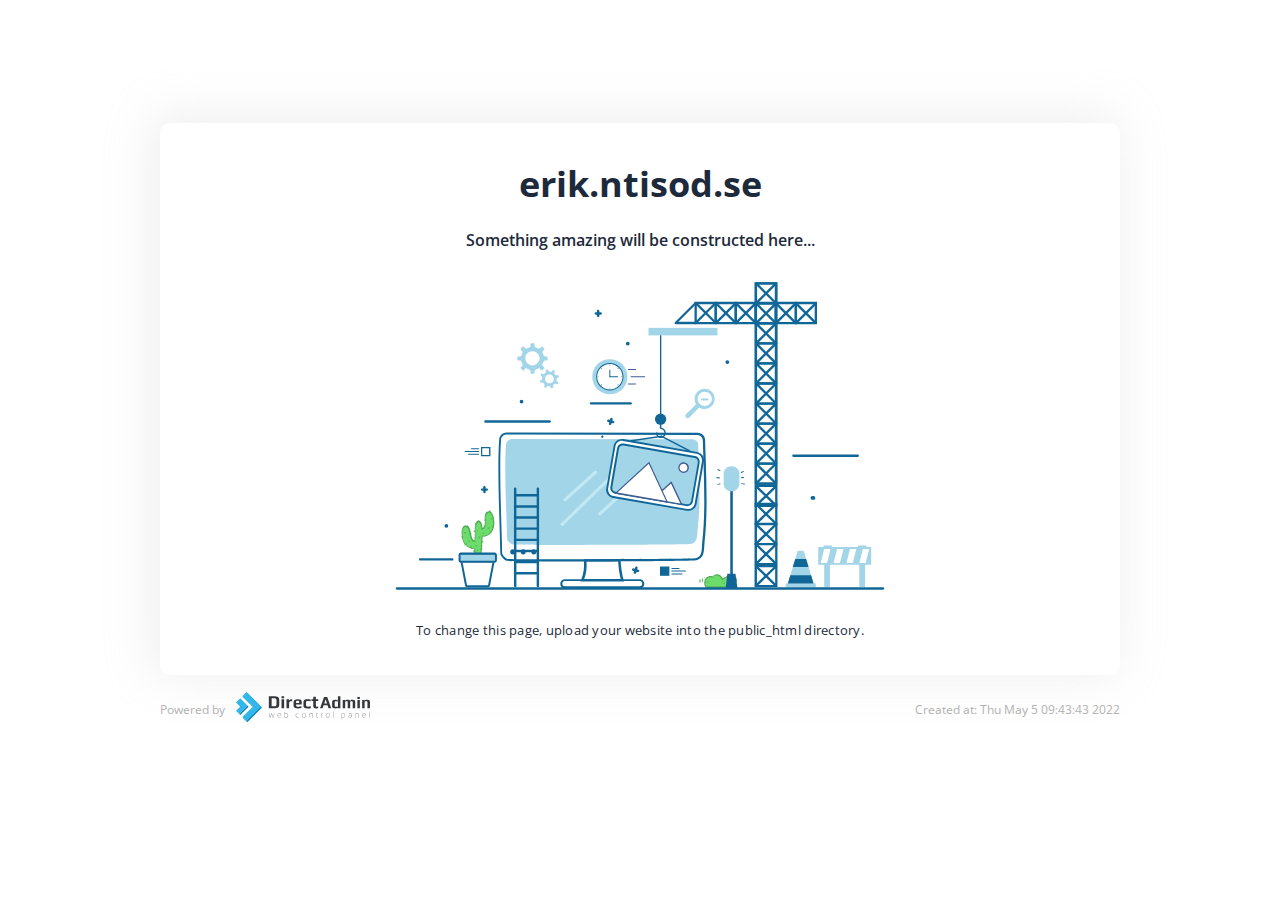
<file: templates/index.html>
<!doctype html>
<html class="no-js" lang="">

<head>
    <meta charset="utf-8">
    <meta http-equiv="x-ua-compatible" content="ie=edge">
    <title>erik.ntisod.se</title>
    <meta name="description" content="">
    <meta name="viewport" content="width=device-width, initial-scale=1">

    <link href="https://fonts.googleapis.com/css2?family=Open+Sans:wght@400;600;700&display=swap" rel="stylesheet">
    
    <link rel="shortcut icon" href="[data-uri]" />

    <style>
        * {
            box-sizing: border-box;
            margin: 0;
        }
        html {
            font-size: 10px;
            font-family: 'Open Sans', sans-serif;
            color: #1d2a3b;
        }
        .container {
            max-width: 960px;
            margin: 0 auto;
        }
        .container.card {
            margin-top: 12.3rem;
            background-color: #ffffff;
            border-radius: 10px;
            box-shadow: -5px -4px 47px 3px rgba(198, 198, 198, 0.3);
            text-align: center;
            padding: 3.6rem;
            /* padding-bottom: 3.6rem; */
        }
        .title-main {
            font-size: 3.6rem;
            font-weight: 700;
            margin-top: 0;
            margin-bottom: 2.1rem;
        }
        .main-image svg {
            max-width: 61rem;
            margin-bottom: 2rem;
        }

        .subheading{
            font-size: 1.6rem;
            font-weight: 600;
            margin-bottom: 3rem;
        }

        .card .text {
            font-size: 13px;
            letter-spacing: 0.26px;

        }
        footer {
            color: #b1b1b1;
            font-size: 12px;
            display: flex;
            justify-content: space-between;
            align-items: center;
            padding-top: 1.7rem;
        }
        footer .logo svg {
            width: 145px;
            padding-left: 11px;
        }
        footer .left-side {
            display: flex;
            align-items: center;
        }
        /* Medias */
        @media screen and (max-width: 1024px){
            .container {max-width: 90%;}
        @media screen and (max-width: 768px){
            html {font-size: 7px;}
            .container {
                max-width: 90%;}
            .container.card {margin-top: 6rem;}
            .card .text { font-size: 1.6rem;}
        } 
        @media screen and (max-width: 480px){
            html {font-size: 5.7px;}
            .container {max-width: 95%;}
            .title-main {font-size: 6.6vw;}
            /* .container.card {margin-top: 2rem;} */
            .subheading{font-size: 13px;}
            .card .text { font-size: 12px;}
            footer {flex-direction: column;}
        } 
        }
    </style>

</head>

<body>
    <section id="default-card" class="default-card">
        <div class="container card">
            <h1 class="title-main">erik.ntisod.se</h1>
            <p class="subheading">Something amazing will be constructed here...</p>
            <div class="main-image">
                <svg version="1.1" xmlns="http://www.w3.org/2000/svg" xmlns:xlink="http://www.w3.org/1999/xlink" x="0px"
                    y="0px" viewBox=" 0 90 500 260"  xml:space="preserve">
                    <style type="text/css">
                        .st0 {
                            fill: #FFFFFF;
                        }

                        .st1 {
                            fill: #6CDD6C;
                        }

                        .st2 {
                            fill: #50AA50;
                        }

                        .st3 {
                            fill: #106797;
                        }

                        .st4 {
                            fill-rule: evenodd;
                            clip-rule: evenodd;
                            fill: #A3D5E9;
                        }

                        .st5 {
                            fill-rule: evenodd;
                            clip-rule: evenodd;
                            fill: #106797;
                        }

                        .st6 {
                            fill: #A3D5E9;
                        }

                        .st7 {
                            fill: #405B91;
                        }

                        .st8 {
                            fill: #B6D0FB;
                        }

                        .st9 {
                            fill: #8AB436;
                        }

                        .st10 {
                            fill: #C1E9F4;
                        }

                        .st11 {
                            fill: #415B91;
                        }
                    </style>
                    <g id="BACKGROUND">
                        <rect class="st0" width="500" height="500" />
                    </g>
                    <g id="OBJECTS">
                        <g>
                            <g>
                                <g>
                                    <g>
                                        <path class="st1" d="M317.7,334.6c-0.5-1.6-1.8-3.1-3.5-3.6s-4,0.3-4.5,1.9c-1.6-1.2-4.1-0.3-5.4,1.2c-2.1,2.4-0.5,6.4-0.1,6.6
                                                        c0.4,0.3,1.4,0.2,1.4,0.2l15.7-0.1c0,0,2.9-0.2,4.2-0.7c2.7-1,4.5-5.1,2.8-7.2c-1.2-1.4-3.5-1.7-5.4-1.2
                                                        C320.9,332.4,319.1,333.4,317.7,334.6" />
                                    </g>
                                    <g>
                                        <path class="st2"
                                            d="M305.3,341.5c-0.4,0-1.1,0-1.5-0.3c-0.6-0.5-2.2-4.7,0-7.3c0.9-1.1,2.3-1.8,3.7-2c0.7-0.1,1.3,0,1.9,0.3
                                                        c0.3-0.5,0.9-1,1.5-1.3c1-0.5,2.3-0.6,3.4-0.3c1.6,0.5,2.9,1.6,3.6,3.2c1.5-1.1,3.2-2,4.8-2.4c1.9-0.5,4.5-0.3,5.9,1.4
                                                        c0.8,1,1,2.4,0.5,4c-0.6,1.8-2,3.4-3.5,4c-1.4,0.5-4.2,0.7-4.4,0.7l-15.7,0.1C305.4,341.5,305.4,341.5,305.3,341.5z
                                                         M307.9,332.8c-0.1,0-0.2,0-0.3,0c-1,0.1-2.2,0.7-3,1.6c-1.8,2.1-0.5,5.7-0.2,6c0.1,0,0.6,0.1,1,0.1l15.7-0.1
                                                        c0,0,2.8-0.2,4-0.6c1.2-0.4,2.4-1.8,2.9-3.3c0.4-1.3,0.3-2.4-0.3-3.2c-1.1-1.3-3.3-1.5-4.8-1c-1.6,0.5-3.4,1.4-5,2.7
                                                        c-0.1,0.1-0.3,0.1-0.5,0.1c-0.2,0-0.3-0.2-0.4-0.3c-0.6-1.6-1.7-2.9-3.2-3.3c-0.8-0.2-1.8-0.2-2.6,0.2
                                                        c-0.7,0.3-1.1,0.8-1.3,1.3c-0.1,0.1-0.2,0.3-0.3,0.3c-0.2,0-0.3,0-0.5-0.1C308.9,332.9,308.4,332.8,307.9,332.8z" />
                                    </g>
                                </g>
                                <g>
                                    <g>
                                        <g>
                                            <path class="st2" d="M301.1,334.1c-0.4,0.8-0.6,1.6-0.5,2.5c0.1,0.4,0.8,0.4,0.8,0c-0.1-0.8,0-1.5,0.4-2.2
                                                            C302,334,301.4,333.7,301.1,334.1L301.1,334.1z" />
                                        </g>
                                    </g>
                                </g>
                                <g>
                                    <g>
                                        <g>
                                            <path class="st2" d="M298.9,334.6c-0.2,0.8-0.3,1.6-0.1,2.4c0.1,0.4,0.9,0.3,0.8-0.2c-0.2-0.7-0.1-1.3,0.1-2
                                                            C299.8,334.4,299,334.2,298.9,334.6L298.9,334.6z" />
                                        </g>
                                    </g>
                                </g>
                                <g>
                                    <g>
                                        <g>
                                            <path class="st2"
                                                d="M303.2,333.2c0.5,0,0.5-0.7,0-0.7C302.7,332.5,302.7,333.2,303.2,333.2L303.2,333.2z" />
                                        </g>
                                    </g>
                                </g>
                                <g>
                                    <g>
                                        <g>
                                            <path class="st2" d="M305.4,336.6c0,0.2,0,0.4,0,0.6c0,0.5,0.8,0.5,0.8,0c0-0.2,0-0.4,0-0.6
                                                            C306.2,336.2,305.4,336.2,305.4,336.6L305.4,336.6z" />
                                        </g>
                                    </g>
                                </g>
                                <g>
                                    <g>
                                        <g>
                                            <path class="st2" d="M318.6,337.7c0,0.1,0,0.2,0,0.3c0,0.5,0.8,0.5,0.8,0c0-0.1,0-0.2,0-0.3
                                                            C319.4,337.2,318.6,337.2,318.6,337.7L318.6,337.7z" />
                                        </g>
                                    </g>
                                </g>
                                <g>
                                    <g>
                                        <g>
                                            <path class="st2" d="M317.1,336.9c0.1,0.1,0.1,0.1,0.2,0.2c0.4,0.3,0.9-0.2,0.5-0.5c-0.1-0.1-0.1-0.1-0.2-0.2
                                                            C317.3,336,316.8,336.5,317.1,336.9L317.1,336.9z" />
                                        </g>
                                    </g>
                                </g>
                            </g>
                            <g>
                                <path class="st3" d="M96.1,319.2H69.8c-0.6,0-1-0.5-1-1c0-0.6,0.5-1,1-1h26.3c0.6,0,1,0.5,1,1C97.2,318.8,96.7,319.2,96.1,319.2z
                                                " />
                            </g>
                            <g>
                                <g>
                                    <path class="st0" d="M328,227.9h-0.8c0-0.6-0.5-1.1-1.1-1.1s-1.1,0.5-1.1,1.1h-0.8c0-1,0.8-1.9,1.9-1.9
                                                    C327.1,226,328,226.9,328,227.9z" />
                                </g>
                            </g>
                            <g>
                                <g>
                                    <path class="st0" d="M330.6,184.1h-0.8c0-0.6-0.5-1.1-1.1-1.1c-0.6,0-1.1,0.5-1.1,1.1h-0.8c0-1,0.8-1.9,1.9-1.9
                                                    C329.8,182.2,330.6,183.1,330.6,184.1z" />
                                </g>
                            </g>
                            <g>
                                <g>
                                    <g>
                                        <path class="st3"
                                            d="M237,336.3h-35.8l0.6-1.4c2.3-5.6,2.6-10.3,2.2-15.8L204,318l30.2-0.1l0,1c0,3.5,1,11.5,2.4,16L237,336.3z
                                                         M204.3,334.2h29.9c-1.2-4.4-1.9-10.6-2.1-14.3l-25.9,0.1C206.5,324.9,206.2,329.2,204.3,334.2z" />
                                    </g>
                                </g>
                            </g>
                            <g>
                                <g>
                                    <g>
                                        <path class="st3" d="M191,319.9c-27.2,0-49.2-0.1-50.1-0.5c-2.3-0.8-5.4-4.1-5.4-6.3c-0.1-5-0.3-11.7-0.5-19.5
                                                        c-0.7-23.5-1.8-55.8-0.4-73.6c0.2-3.3,2.9-5.8,6.1-5.8c0,0,0.1,0,0.1,0l156.6,0.2c3.3,0.1,6,2.7,6,6.1
                                                        c0.1,5.2,0.3,10.5,0.5,15.9c0.7,22.6,1.5,46-1,68.1c-0.1,0.9-0.1,1.8-0.2,2.8c-0.2,4.6-0.5,10.4-6.4,11.6
                                                        C293.2,319.5,235.2,319.9,191,319.9z M140.6,215.9c-2.4,0-4.3,1.8-4.5,4.2c-1.3,17.8-0.3,49.9,0.4,73.4
                                                        c0.2,7.8,0.5,14.6,0.5,19.5c0,1.4,2.4,4.1,4.3,4.8c3.3,0.7,150.6,0.2,154.4-0.5c4.7-0.9,4.9-5.6,5.1-10c0-1,0.1-2,0.2-2.9
                                                        c2.5-22,1.7-45.3,1-67.8c-0.2-5.4-0.3-10.7-0.5-15.9c-0.1-2.5-2-4.4-4.4-4.5L140.6,215.9C140.6,215.9,140.6,215.9,140.6,215.9z
                                                        " />
                                    </g>
                                </g>
                            </g>
                            <g>
                                <g>
                                    <path class="st4"
                                        d="M292.9,219.8l-147.6-0.2c-2.7,0-4.9,1.8-5.1,4.2c-1.7,19.8,0.6,61,0.9,77.6c0,1.6,2.7,4,4.6,4.6
                                                    c2.2,0.7,142.5,0.2,145.9-0.4c6.2-1.1,5.1-7.4,5.6-11.4c2.9-22.8,1.1-47.6,0.5-69.9C297.8,221.8,295.6,219.9,292.9,219.8z" />
                                </g>
                            </g>
                            <g>
                                <g>
                                    <g>
                                        <path class="st3" d="M249.8,342h-61.4c-2.4,0-3.7-1.9-3.7-3.8c0-1.9,1.3-3.8,3.7-3.8h61.4c2.4,0,3.7,1.9,3.7,3.8
                                                        C253.6,340,252.3,342,249.8,342z M188.4,336c-1.6,0-2,1.3-2,2.1c0,0.8,0.4,2.1,2,2.1h61.4c1.6,0,2-1.3,2-2.1
                                                        c0-0.8-0.4-2.1-2-2.1H188.4z" />
                                    </g>
                                </g>
                            </g>
                            <g>
                                <g>
                                    <g>
                                        <g>
                                            <g>
                                                <path class="st5" d="M145.7,312C145.3,312,145.3,312,145.7,312" />
                                            </g>
                                        </g>
                                    </g>
                                    <g>
                                        <g>
                                            <g>
                                                <g>
                                                    <path class="st3"
                                                        d="M145.7,314.1c2.8,0,2.8-4.3,0-4.3C142.9,309.8,142.9,314.1,145.7,314.1L145.7,314.1z" />
                                                </g>
                                            </g>
                                        </g>
                                    </g>
                                </g>
                                <g>
                                    <g>
                                        <g>
                                            <g>
                                                <path class="st5" d="M154.3,312C154,312,154,312,154.3,312" />
                                            </g>
                                        </g>
                                    </g>
                                    <g>
                                        <g>
                                            <g>
                                                <g>
                                                    <path class="st3"
                                                        d="M154.3,314.1c2.8,0,2.8-4.3,0-4.3C151.6,309.8,151.6,314.1,154.3,314.1L154.3,314.1z" />
                                                </g>
                                            </g>
                                        </g>
                                    </g>
                                </g>
                                <g>
                                    <g>
                                        <g>
                                            <g>
                                                <path class="st5" d="M163,312C162.6,312,162.6,312,163,312" />
                                            </g>
                                        </g>
                                    </g>
                                    <g>
                                        <g>
                                            <g>
                                                <g>
                                                    <path class="st3"
                                                        d="M163,314.1c2.8,0,2.8-4.3,0-4.3C160.2,309.8,160.2,314.1,163,314.1L163,314.1z" />
                                                </g>
                                            </g>
                                        </g>
                                    </g>
                                </g>
                            </g>
                            <g>
                                <g>
                                    <g>
                                        <g>
                                            <path class="st5" d="M219.1,217.6C219,217.6,219,217.6,219.1,217.6" />
                                        </g>
                                    </g>
                                </g>
                                <g>
                                    <g>
                                        <g>
                                            <g>
                                                <path class="st3"
                                                    d="M219.1,218.6c1.3,0,1.3-2,0-2C217.8,216.6,217.8,218.6,219.1,218.6L219.1,218.6z" />
                                            </g>
                                        </g>
                                    </g>
                                </g>
                            </g>
                            <g>
                                <g>
                                    <polygon class="st6"
                                        points="392.3,337.9 371.2,337.9 379.3,311.2 384.2,311.2 				" />
                                </g>
                                <g>
                                    <rect x="369.4" y="337.9" class="st6" width="24.7" height="3.1" />
                                </g>
                                <g>
                                    <polygon class="st3"
                                        points="373.2,331.2 371.2,337.9 392.3,337.9 390.3,331.2 				" />
                                </g>
                                <g>
                                    <polygon class="st3"
                                        points="375.2,324.5 388.2,324.5 386.2,317.8 377.3,317.8 				" />
                                </g>
                            </g>
                            <g id="XMLID_11_">
                                <g id="XMLID_493_">
                                    <path class="st6"
                                        d="M401,340.8h4.7v-18.2h24.1v18.2h4.7v-18.2h5v-14.5h-4v-1.3h-6.8v1.3h-21.4v-1.3h-6.8v1.3h-4.4v14.5h4.9
                                                    V340.8z M437.9,309.6L437.9,309.6l-2.9,11.5h-5.2l2.9-11.5H437.9z M424.4,321.1h-5.2l2.9-11.5h5.2L424.4,321.1z M413.9,321.1
                                                    h-5.2l2.9-11.5h5.2L413.9,321.1z M401,309.6h5.2l-2.9,11.5h-5.2L401,309.6z" />
                                </g>
                            </g>
                            <g>
                                <g>
                                    <g>
                                        <path class="st6" d="M170,163.1l1.4-1.4c0.3-0.3,0.3-0.7,0-1l-1.2-1.2c-0.3-0.3-0.4-0.8-0.2-1.2l1-2.4c0.1-0.4,0.5-0.7,0.9-0.7
                                                        h1.7c0.4,0,0.7-0.3,0.7-0.7v-2c0-0.4-0.3-0.7-0.7-0.7H172c-0.4,0-0.8-0.3-0.9-0.7l-1-2.4c-0.2-0.4-0.1-0.9,0.2-1.2l1.2-1.2
                                                        c0.3-0.3,0.3-0.7,0-1l-1.4-1.4c-0.3-0.3-0.7-0.3-1,0l-1.2,1.2c-0.3,0.3-0.8,0.4-1.2,0.2l-2.4-1c-0.4-0.1-0.7-0.5-0.7-0.9v-1.7
                                                        c0-0.4-0.3-0.7-0.7-0.7h-2c-0.4,0-0.7,0.3-0.7,0.7v1.7c0,0.4-0.3,0.8-0.7,0.9l-2.4,1c-0.4,0.2-0.9,0.1-1.2-0.2l-1.2-1.2
                                                        c-0.3-0.3-0.7-0.3-1,0l-1.4,1.4c-0.3,0.3-0.3,0.7,0,1l1.2,1.2c0.3,0.3,0.4,0.8,0.2,1.2l-1,2.4c-0.1,0.4-0.5,0.7-0.9,0.7h-1.7
                                                        c-0.4,0-0.7,0.3-0.7,0.7v2c0,0.4,0.3,0.7,0.7,0.7h1.7c0.4,0,0.8,0.3,0.9,0.7l1,2.4c0.2,0.4,0.1,0.9-0.2,1.2l-1.2,1.2
                                                        c-0.3,0.3-0.3,0.7,0,1l1.4,1.4c0.3,0.3,0.7,0.3,1,0l1.2-1.2c0.3-0.3,0.8-0.4,1.2-0.2l2.4,1c0.4,0.1,0.7,0.5,0.7,0.9v1.7
                                                        c0,0.4,0.3,0.7,0.7,0.7h2c0.4,0,0.7-0.3,0.7-0.7v-1.7c0-0.4,0.3-0.8,0.7-0.9l2.4-1c0.4-0.2,0.9-0.1,1.2,0.2l1.2,1.2
                                                        C169.3,163.3,169.8,163.3,170,163.1z M161.8,159.2c-3.2,0-5.8-2.6-5.8-5.8c0-3.2,2.6-5.8,5.8-5.8c3.2,0,5.8,2.6,5.8,5.8
                                                        C167.6,156.6,165,159.2,161.8,159.2z" />
                                    </g>
                                </g>
                                <g>
                                    <g>
                                        <path class="st6" d="M183.5,168.6l-0.4-1.2c-0.1-0.2-0.3-0.4-0.6-0.3l-1,0.3c-0.2,0.1-0.5,0-0.7-0.3l-1-1.3
                                                        c-0.2-0.2-0.2-0.5-0.1-0.7l0.5-0.9c0.1-0.2,0-0.5-0.2-0.6L179,163c-0.2-0.1-0.5,0-0.6,0.2l-0.5,0.9c-0.1,0.2-0.4,0.4-0.7,0.3
                                                        l-1.6-0.2c-0.2,0-0.5-0.2-0.6-0.4l-0.3-1c-0.1-0.2-0.3-0.4-0.6-0.3l-1.2,0.4c-0.2,0.1-0.4,0.3-0.3,0.6l0.3,1
                                                        c0.1,0.2,0,0.5-0.3,0.7l-1.3,1c-0.2,0.2-0.5,0.2-0.7,0.1l-0.9-0.5c-0.2-0.1-0.5,0-0.6,0.2l-0.6,1.1c-0.1,0.2,0,0.5,0.2,0.6
                                                        l0.9,0.5c0.2,0.1,0.4,0.4,0.3,0.7l-0.2,1.6c0,0.2-0.2,0.5-0.4,0.6l-1,0.3c-0.2,0.1-0.4,0.3-0.3,0.6l0.4,1.2
                                                        c0.1,0.2,0.3,0.4,0.6,0.3l1-0.3c0.2-0.1,0.5,0,0.7,0.2l1,1.3c0.2,0.2,0.2,0.5,0.1,0.7l-0.5,0.9c-0.1,0.2,0,0.5,0.2,0.6l1.1,0.6
                                                        c0.2,0.1,0.5,0,0.6-0.2l0.5-0.9c0.1-0.2,0.4-0.4,0.7-0.3l1.6,0.2c0.3,0,0.5,0.2,0.6,0.4l0.3,1c0.1,0.2,0.3,0.4,0.6,0.3l1.2-0.4
                                                        c0.2-0.1,0.4-0.3,0.3-0.6l-0.3-1c-0.1-0.2,0-0.5,0.2-0.7l1.3-1c0.2-0.2,0.5-0.2,0.7-0.1l0.9,0.5c0.2,0.1,0.5,0,0.6-0.2l0.6-1.1
                                                        c0.1-0.2,0-0.5-0.2-0.6l-0.9-0.5c-0.2-0.1-0.4-0.4-0.3-0.7l0.2-1.6c0-0.2,0.2-0.5,0.4-0.6l1-0.3
                                                        C183.4,169,183.6,168.8,183.5,168.6z M179,171.9c-0.9,1.8-3.1,2.4-4.9,1.5c-1.8-0.9-2.4-3.1-1.5-4.9c0.9-1.8,3.1-2.4,4.9-1.5
                                                        C179.3,168,179.9,170.2,179,171.9z" />
                                    </g>
                                </g>
                            </g>
                            <g>
                                <path class="st3" d="M242.4,191.3h-32.6c-0.6,0-1-0.5-1-1c0-0.6,0.5-1,1-1h32.6c0.6,0,1,0.5,1,1
                                                C243.4,190.9,243,191.3,242.4,191.3z" />
                            </g>
                            <g>
                                <path class="st3" d="M176,206.1h-52.7c-0.6,0-1-0.5-1-1c0-0.6,0.5-1,1-1H176c0.6,0,1,0.5,1,1C177.1,205.7,176.6,206.1,176,206.1z
                                                " />
                            </g>
                            <g>
                                <path class="st3" d="M428.5,234.2h-52.7c-0.6,0-1-0.5-1-1c0-0.6,0.5-1,1-1h52.7c0.6,0,1,0.5,1,1
                                                C429.5,233.7,429.1,234.2,428.5,234.2z" />
                            </g>
                            <g>
                                <path class="st3"
                                    d="M449.2,343H50.8c-0.6,0-1-0.5-1-1c0-0.6,0.5-1,1-1h398.4c0.6,0,1,0.5,1,1C450.2,342.5,449.8,343,449.2,343z" />
                            </g>
                            <g>
                                <g>
                                    <g>
                                        <path class="st6"
                                            d="M303.1,178.3c-2.2,0-4.3,0.9-5.9,2.4c-2.7,2.7-3.2,6.9-1.3,10.1l0.1,0.2l-8.5,8.5c0,0-0.4,0.4-0.4,1
                                                        c0,0.4,0.2,0.9,0.6,1.3c0.5,0.5,0.9,0.7,1.4,0.7c0.6,0,1-0.3,1-0.3l8.4-8.5l0.2,0.1c1.3,0.8,2.7,1.1,4.2,1.1
                                                        c2.2,0,4.3-0.9,5.9-2.4c3.3-3.3,3.3-8.6,0-11.8C307.4,179.2,305.3,178.3,303.1,178.3z M303.1,192.5c-3.2,0-5.9-2.6-5.9-5.9
                                                        c0-3.2,2.6-5.9,5.9-5.9l0,0c3.2,0,5.9,2.6,5.9,5.9C308.9,189.9,306.3,192.5,303.1,192.5z" />
                                    </g>
                                </g>
                                <g>
                                    <g>
                                        <path class="st6" d="M300,187.9h6.1v-1.6H300V187.9z" />
                                    </g>
                                </g>
                            </g>
                            <g>
                                <g>
                                    <path class="st3" d="M147.7,341.1c-0.6,0-1-0.5-1-1v-79.9c0-0.6,0.5-1,1-1c0.6,0,1,0.5,1,1V340
                                                    C148.8,340.6,148.3,341.1,147.7,341.1z" />
                                </g>
                                <g>
                                    <path class="st3" d="M166.3,341.1c-0.6,0-1-0.5-1-1v-79.9c0-0.6,0.5-1,1-1c0.6,0,1,0.5,1,1V340
                                                    C167.3,340.6,166.9,341.1,166.3,341.1z" />
                                </g>
                                <g>
                                    <path class="st3"
                                        d="M166.3,266.7h-18.6c-0.6,0-1-0.5-1-1s0.5-1,1-1h18.6c0.6,0,1,0.5,1,1S166.9,266.7,166.3,266.7z" />
                                </g>
                                <g>
                                    <path class="st3" d="M166.3,275.8h-18.6c-0.6,0-1-0.5-1-1c0-0.6,0.5-1,1-1h18.6c0.6,0,1,0.5,1,1
                                                    C167.3,275.3,166.9,275.8,166.3,275.8z" />
                                </g>
                                <g>
                                    <path class="st3" d="M166.3,284.9h-18.6c-0.6,0-1-0.5-1-1c0-0.6,0.5-1,1-1h18.6c0.6,0,1,0.5,1,1
                                                    C167.3,284.4,166.9,284.9,166.3,284.9z" />
                                </g>
                                <g>
                                    <path class="st3" d="M166.3,294h-18.6c-0.6,0-1-0.5-1-1c0-0.6,0.5-1,1-1h18.6c0.6,0,1,0.5,1,1C167.3,293.6,166.9,294,166.3,294z
                                                    " />
                                </g>
                                <g>
                                    <path class="st3" d="M166.3,303.2h-18.6c-0.6,0-1-0.5-1-1c0-0.6,0.5-1,1-1h18.6c0.6,0,1,0.5,1,1
                                                    C167.3,302.7,166.9,303.2,166.3,303.2z" />
                                </g>
                                <g>
                                    <path class="st3" d="M166.3,312.3h-18.6c-0.6,0-1-0.5-1-1c0-0.6,0.5-1,1-1h18.6c0.6,0,1,0.5,1,1
                                                    C167.3,311.8,166.9,312.3,166.3,312.3z" />
                                </g>
                                <g>
                                    <path class="st3" d="M166.3,321.4h-18.6c-0.6,0-1-0.5-1-1c0-0.6,0.5-1,1-1h18.6c0.6,0,1,0.5,1,1
                                                    C167.3,320.9,166.9,321.4,166.3,321.4z" />
                                </g>
                                <g>
                                    <path class="st3" d="M166.3,330.5h-18.6c-0.6,0-1-0.5-1-1c0-0.6,0.5-1,1-1h18.6c0.6,0,1,0.5,1,1
                                                    C167.3,330.1,166.9,330.5,166.3,330.5z" />
                                </g>
                            </g>
                            <g>
                                <g>
                                    <path class="st3"
                                        d="M122.5,264c-0.6,0-1-0.5-1-1v-4c0-0.6,0.5-1,1-1c0.6,0,1,0.5,1,1v4C123.5,263.6,123,264,122.5,264z" />
                                </g>
                                <g>
                                    <path class="st3"
                                        d="M124.5,262h-4c-0.6,0-1-0.5-1-1s0.5-1,1-1h4c0.6,0,1,0.5,1,1S125.1,262,124.5,262z" />
                                </g>
                            </g>
                            <g>
                                <g>
                                    <path class="st3" d="M215.7,119.6c-0.6,0-1-0.5-1-1v-4c0-0.6,0.5-1,1-1c0.6,0,1,0.5,1,1v4C216.8,119.1,216.3,119.6,215.7,119.6z
                                                    " />
                                </g>
                                <g>
                                    <path class="st3"
                                        d="M217.8,117.6h-4c-0.6,0-1-0.5-1-1s0.5-1,1-1h4c0.6,0,1,0.5,1,1S218.3,117.6,217.8,117.6z" />
                                </g>
                            </g>
                            <g>
                                <g>
                                    <path class="st3" d="M248.4,328.7c-0.1,0-0.2,0-0.3,0l-3.9-1.1c-0.6-0.2-0.9-0.7-0.7-1.3c0.2-0.6,0.7-0.9,1.3-0.7l3.9,1.1
                                                    c0.6,0.2,0.9,0.7,0.7,1.3C249.3,328.4,248.9,328.7,248.4,328.7z" />
                                </g>
                                <g>
                                    <path class="st3"
                                        d="M245.9,330c-0.1,0-0.2,0-0.3,0c-0.6-0.2-0.9-0.7-0.7-1.3l1.1-3.9c0.2-0.6,0.7-0.9,1.3-0.7
                                                    c0.6,0.2,0.9,0.7,0.7,1.3l-1.1,3.9C246.8,329.8,246.4,330,245.9,330z" />
                                </g>
                            </g>
                            <g>
                                <g>
                                    <path class="st3" d="M228,206.7c-0.1,0-0.2,0-0.3,0l-3.9-1.1c-0.6-0.2-0.9-0.7-0.7-1.3c0.2-0.6,0.7-0.9,1.3-0.7l3.9,1.1
                                                    c0.6,0.2,0.9,0.7,0.7,1.3C228.9,206.4,228.5,206.7,228,206.7z" />
                                </g>
                                <g>
                                    <path class="st3"
                                        d="M225.5,208.1c-0.1,0-0.2,0-0.3,0c-0.6-0.2-0.9-0.7-0.7-1.3l1.1-3.9c0.2-0.6,0.7-0.9,1.3-0.7
                                                    c0.6,0.2,0.9,0.7,0.7,1.3l-1.1,3.9C226.4,207.8,226,208.1,225.5,208.1z" />
                                </g>
                            </g>
                            <g>
                                <g>
                                    <g>
                                        <circle class="st6" cx="225.3" cy="168.5" r="14.4" />
                                    </g>
                                </g>
                                <g>
                                    <g>
                                        <g>
                                            <circle class="st0" cx="225.3" cy="168.5" r="10.8" />
                                        </g>
                                    </g>
                                    <g>
                                        <g>
                                            <g>
                                                <path class="st3"
                                                    d="M225.3,179.7c-6.2,0-11.2-5-11.2-11.2s5-11.2,11.2-11.2s11.2,5,11.2,11.2S231.5,179.7,225.3,179.7z
                                                                 M225.3,158.1c-5.7,0-10.4,4.7-10.4,10.4s4.7,10.4,10.4,10.4c5.7,0,10.4-4.7,10.4-10.4S231,158.1,225.3,158.1z" />
                                            </g>
                                        </g>
                                    </g>
                                </g>
                                <g>
                                    <g>
                                        <g>
                                            <path class="st3" d="M225.3,168.9c-0.2,0-0.4-0.2-0.4-0.4V163c0-0.2,0.2-0.4,0.4-0.4c0.2,0,0.4,0.2,0.4,0.4v5.5
                                                            C225.7,168.7,225.5,168.9,225.3,168.9z" />
                                        </g>
                                    </g>
                                    <g>
                                        <g>
                                            <path class="st3" d="M231.7,168.9h-6.4c-0.2,0-0.4-0.2-0.4-0.4c0-0.2,0.2-0.4,0.4-0.4h6.4c0.2,0,0.4,0.2,0.4,0.4
                                                            C232.2,168.7,232,168.9,231.7,168.9z" />
                                        </g>
                                    </g>
                                </g>
                                <g>
                                    <g>
                                        <g>
                                            <circle class="st7" cx="225.3" cy="158.9" r="0.4" />
                                        </g>
                                    </g>
                                    <g>
                                        <g>
                                            <ellipse transform="matrix(0.7071 -0.7071 0.7071 0.7071 -46.3674 211.4673)"
                                                class="st7" cx="232.1" cy="161.7" rx="0.4" ry="0.4" />
                                        </g>
                                    </g>
                                    <g>
                                        <g>
                                            <circle class="st7" cx="234.9" cy="168.5" r="0.4" />
                                        </g>
                                    </g>
                                    <g>
                                        <g>
                                            <ellipse transform="matrix(0.7072 -0.707 0.707 0.7072 -55.9446 215.4091)"
                                                class="st7" cx="232.1" cy="175.2" rx="0.4" ry="0.4" />
                                        </g>
                                    </g>
                                    <g>
                                        <g>
                                            <circle class="st7" cx="225.3" cy="178" r="0.4" />
                                        </g>
                                    </g>
                                    <g>
                                        <g>
                                            <ellipse transform="matrix(0.707 -0.7072 0.7072 0.707 -59.9044 205.8822)"
                                                class="st7" cx="218.5" cy="175.2" rx="0.4" ry="0.4" />
                                        </g>
                                    </g>
                                    <g>
                                        <g>
                                            <circle class="st7" cx="215.7" cy="168.5" r="0.4" />
                                        </g>
                                    </g>
                                    <g>
                                        <g>
                                            <ellipse transform="matrix(0.7071 -0.7071 0.7071 0.7071 -50.333 201.8934)"
                                                class="st7" cx="218.5" cy="161.7" rx="0.4" ry="0.4" />
                                        </g>
                                    </g>
                                </g>
                                <g>
                                    <g>
                                        <g>
                                            <path class="st7" d="M246.4,163h-6c-0.2,0-0.4-0.2-0.4-0.4c0-0.2,0.2-0.4,0.4-0.4h6c0.2,0,0.4,0.2,0.4,0.4
                                                            C246.8,162.8,246.6,163,246.4,163z" />
                                        </g>
                                    </g>
                                    <g>
                                        <g>
                                            <path class="st7" d="M246.4,174.8h-6c-0.2,0-0.4-0.2-0.4-0.4c0-0.2,0.2-0.4,0.4-0.4h6c0.2,0,0.4,0.2,0.4,0.4
                                                            C246.8,174.6,246.6,174.8,246.4,174.8z" />
                                        </g>
                                    </g>
                                    <g>
                                        <g>
                                            <path class="st7" d="M253.9,168.9h-11.3c-0.2,0-0.4-0.2-0.4-0.4c0-0.2,0.2-0.4,0.4-0.4h11.3c0.2,0,0.4,0.2,0.4,0.4
                                                            C254.3,168.7,254.1,168.9,253.9,168.9z" />
                                        </g>
                                    </g>
                                </g>
                            </g>
                            <g>
                                <g>
                                    <rect x="266.9" y="324.5" class="st3" width="6.7" height="6.7" />
                                    <path class="st3"
                                        d="M274.1,331.7h-7.7V324h7.7V331.7z M267.5,330.7h5.6V325h-5.6V330.7z" />
                                </g>
                                <g>
                                    <g>
                                        <g>
                                            <path class="st3"
                                                d="M282.1,326h-6c-0.2,0-0.4-0.2-0.4-0.4s0.2-0.4,0.4-0.4h6c0.2,0,0.4,0.2,0.4,0.4S282.3,326,282.1,326z" />
                                        </g>
                                    </g>
                                    <g>
                                        <g>
                                            <path class="st3" d="M284.4,330.6h-8.2c-0.3,0-0.6-0.2-0.6-0.4c0-0.2,0.3-0.4,0.6-0.4h8.2c0.3,0,0.6,0.2,0.6,0.4
                                                            C284.9,330.4,284.7,330.6,284.4,330.6z" />
                                        </g>
                                    </g>
                                    <g>
                                        <g>
                                            <path class="st3" d="M287.3,328.1H276c-0.2,0-0.4-0.2-0.4-0.4c0-0.2,0.2-0.4,0.4-0.4h11.3c0.2,0,0.4,0.2,0.4,0.4
                                                            C287.7,328,287.6,328.1,287.3,328.1z" />
                                        </g>
                                    </g>
                                </g>
                            </g>
                            <g>
                                <g>
                                    <rect x="120.2" y="226.5"
                                        transform="matrix(-1 -1.224647e-16 1.224647e-16 -1 247.1112 459.6004)"
                                        class="st0" width="6.7" height="6.7" />
                                    <path class="st3"
                                        d="M127.4,233.7h-7.7v-7.7h7.7V233.7z M120.7,232.6h5.6V227h-5.6V232.6z" />
                                </g>
                                <g>
                                    <g>
                                        <g>
                                            <path class="st3" d="M111.8,227.9h6c0.2,0,0.4-0.2,0.4-0.4c0-0.2-0.2-0.4-0.4-0.4h-6c-0.2,0-0.4,0.2-0.4,0.4
                                                            C111.3,227.7,111.5,227.9,111.8,227.9z" />
                                        </g>
                                    </g>
                                    <g>
                                        <g>
                                            <path class="st3" d="M109.5,232.5h8.2c0.3,0,0.6-0.2,0.6-0.4s-0.3-0.4-0.6-0.4h-8.2c-0.3,0-0.6,0.2-0.6,0.4
                                                            S109.2,232.5,109.5,232.5z" />
                                        </g>
                                    </g>
                                    <g>
                                        <g>
                                            <path class="st3" d="M106.5,230.1h11.3c0.2,0,0.4-0.2,0.4-0.4c0-0.2-0.2-0.4-0.4-0.4h-11.3c-0.2,0-0.4,0.2-0.4,0.4
                                                            C106.1,229.9,106.3,230.1,106.5,230.1z" />
                                        </g>
                                    </g>
                                </g>
                            </g>
                            <g>
                                <g>
                                    <rect x="324" y="251.6" class="st3" width="2.1" height="89.2" />
                                </g>
                                <g>
                                    <path class="st6" d="M325.3,262.4h-0.5c-3.4,0-6.2-2.8-6.2-6.2V248c0-3.4,2.8-6.2,6.2-6.2h0.5c3.4,0,6.2,2.8,6.2,6.2v8.2
                                                    C331.4,259.6,328.7,262.4,325.3,262.4z" />
                                </g>
                                <g>
                                    <g>
                                        <path class="st3" d="M333.4,256.4c0.7,0.1,1.5,0.2,2.2,0.4c0.5,0.1,0.7-0.7,0.2-0.7c-0.7-0.1-1.5-0.2-2.2-0.4
                                                        C333.1,255.6,332.9,256.3,333.4,256.4L333.4,256.4z" />
                                    </g>
                                </g>
                                <g>
                                    <g>
                                        <path class="st3" d="M333.3,251.6c0.6-0.1,1.1-0.1,1.7-0.1c0.5,0,0.5-0.7,0-0.8c-0.6-0.1-1.3,0-1.9,0.1
                                                        C332.6,251,332.8,251.7,333.3,251.6L333.3,251.6z" />
                                    </g>
                                </g>
                                <g>
                                    <g>
                                        <path class="st3" d="M333.1,247.3c0.6-0.2,1.1-0.4,1.7-0.7c0.5-0.2,0.3-0.9-0.2-0.8c-0.6,0.2-1.1,0.4-1.7,0.7
                                                        C332.4,246.7,332.6,247.5,333.1,247.3L333.1,247.3z" />
                                    </g>
                                </g>
                                <g>
                                    <g>
                                        <path class="st3" d="M314,257.1c0.6-0.1,1.1-0.2,1.7-0.4c0.5-0.2,0.3-0.9-0.2-0.8c-0.5,0.2-1.1,0.3-1.7,0.4
                                                        C313.3,256.4,313.5,257.2,314,257.1L314,257.1z" />
                                    </g>
                                </g>
                                <g>
                                    <g>
                                        <path class="st3" d="M313,251.6c0.7,0,1.4,0.1,2.1,0.3c0.5,0.1,0.7-0.6,0.2-0.8c-0.8-0.2-1.5-0.3-2.3-0.4
                                                        C312.5,250.8,312.5,251.6,313,251.6L313,251.6z" />
                                    </g>
                                </g>
                                <g>
                                    <g>
                                        <path class="st3" d="M313.7,245.2c0.6,0.2,1.1,0.4,1.7,0.5c0.5,0.2,0.7-0.6,0.2-0.8c-0.6-0.2-1.1-0.4-1.7-0.5
                                                        C313.4,244.3,313.2,245,313.7,245.2L313.7,245.2z" />
                                    </g>
                                </g>
                                <g>
                                    <polygon class="st3" points="320.2,342 321.6,330 328.3,330 329.9,341.8 				" />
                                </g>
                            </g>
                            <g>
                                <g>
                                    <g>
                                        <g>
                                            <path class="st1"
                                                d="M129.9,284.9c-0.3-1.9-1.6-6.8-4.6-5.2c-4.8,2.5,1,12-4.8,13.7c-0.3-3.8-1.1-6.4-2.8-6.2
                                                            c-3.5,0.3-2.6,8.5-2.7,10.4c-0.1,1.8-0.1,3.7-0.2,5.6c-4.2,0.7-3.3-10.1-5.9-11.6c-3.9-2.3-4.8,2.9-4.7,5.3
                                                            c0.2,4.1,1.3,9,5.1,11.1c1.3,0.7,3.5,1.5,5.2,1.4c0,3.3,0.1,6.5,0.7,9.6c0,0,0.1,0,0.1,0c0,0,0,0,0,0l2.3,0.1c0,0,0,0,0,0
                                                            c0,1,1.6,1,1.6,0c0-2,1.2-11.6,1.4-19.8c1.9,0.3,4.2-0.6,5.5-1.6C130.1,294.8,130.6,289.4,129.9,284.9z" />
                                        </g>
                                        <g>
                                            <path class="st2" d="M118.4,320.3c-0.2,0-0.5-0.1-0.7-0.2c-0.2-0.2-0.4-0.4-0.5-0.7l-1.7-0.1l-0.6,0l-0.1-0.4
                                                            c-0.5-2.6-0.7-5.6-0.7-9.2c-1.9,0-4-0.9-5-1.5c-4.1-2.3-5.2-7.5-5.3-11.5c-0.1-1.6,0.3-4.9,2.1-6c0.9-0.5,2-0.4,3.3,0.3
                                                            c1.2,0.7,1.7,2.9,2.2,5.5c0.7,3.5,1.4,6,3,6l0-0.9c0.1-1.5,0.1-2.9,0.2-4.4c0-0.3,0-0.7,0-1.2c-0.1-3.2-0.3-9.3,3.1-9.6
                                                            c0.5-0.1,1,0.1,1.4,0.5c0.9,0.8,1.6,2.6,1.8,5.6c2.1-1,2-3.4,1.9-6.3c-0.1-2.9-0.3-5.9,2.3-7.2c0.8-0.4,1.6-0.5,2.3-0.1
                                                            c2.1,1.1,2.8,5.2,2.9,5.7l0,0c0.6,3.5,0.8,9.8-3.9,13.2c-1.3,1-3.5,1.8-5.4,1.7c-0.1,5.4-0.7,11.2-1,15.2
                                                            c-0.2,2-0.3,3.5-0.3,4.2c0,0.5-0.2,0.8-0.6,1C118.9,320.2,118.7,320.3,118.4,320.3z M115.6,318.5l2.5,0.1l0,0.4
                                                            c0,0.2,0.1,0.3,0.1,0.3c0.1,0.1,0.3,0.1,0.4,0c0.1-0.1,0.2-0.1,0.2-0.3c0-0.7,0.1-2.2,0.3-4.2c0.4-4,0.9-10.2,1-15.6l0-0.5
                                                            l0.5,0.1c1.7,0.3,4-0.6,5.2-1.5c4.3-3.2,4.1-9.1,3.5-12.3l0,0c-0.2-1.4-1-4.3-2.4-5c-0.5-0.2-1-0.2-1.5,0.1
                                                            c-2,1.1-1.9,3.6-1.8,6.4c0.1,3,0.3,6.4-3.1,7.4l-0.5,0.2l0-0.5c-0.3-3.8-1-5.1-1.6-5.6c-0.2-0.2-0.5-0.3-0.8-0.3
                                                            c-2.6,0.2-2.4,5.9-2.3,8.7c0,0.6,0,1,0,1.3c0,1.4-0.1,2.9-0.2,4.4l-0.1,1.6l-0.3,0.1c-2.8,0.5-3.6-3.3-4.4-6.7
                                                            c-0.5-2.2-0.9-4.4-1.8-4.9c-1-0.6-1.8-0.7-2.4-0.3c-1.3,0.8-1.7,3.6-1.6,5.2c0.2,3.7,1.2,8.7,4.9,10.8c1.3,0.7,3.4,1.4,5,1.3
                                                            l0.5,0l0,0.5C115,313,115.2,315.9,115.6,318.5z" />
                                        </g>
                                    </g>
                                    <g>
                                        <g>
                                            <g>
                                                <path class="st3"
                                                    d="M125.3,341h-16.9c-0.9,0-1.6-0.6-1.8-1.5l-3.8-19.7l1.6-0.3l3.8,19.7c0,0.2,0.2,0.2,0.2,0.2h16.9
                                                                c0,0,0.2,0,0.2-0.2l3.8-19.7l1.6,0.3l-3.8,19.7C126.9,340.4,126.2,341,125.3,341z" />
                                            </g>
                                        </g>
                                    </g>
                                    <g>
                                        <g>
                                            <g>
                                                <path class="st6" d="M103,313.5h28c0.5,0,0.9,0.5,0.9,1.2v4.3c0,0.6-0.4,1.2-0.9,1.2h-28c-0.5,0-0.9-0.5-0.9-1.2v-4.3
                                                                C102.1,314,102.5,313.5,103,313.5z" />
                                            </g>
                                            <g>
                                                <path class="st7" d="M131,320.5h-28c-0.7,0-1.3-0.7-1.3-1.6v-4.3c0-0.9,0.6-1.6,1.3-1.6h28c0.7,0,1.3,0.7,1.3,1.6v4.3
                                                                C132.3,319.8,131.7,320.5,131,320.5z M103,313.9c-0.2,0-0.4,0.3-0.4,0.7v4.3c0,0.4,0.2,0.7,0.4,0.7h28c0.2,0,0.4-0.3,0.4-0.7
                                                                v-4.3c0-0.4-0.2-0.7-0.4-0.7H103z" />
                                            </g>
                                        </g>
                                        <g>
                                            <g>
                                                <path class="st8" d="M131,320.5h-28c-0.7,0-1.2-0.7-1.2-1.5v-4.3c0-0.9,0.6-1.5,1.2-1.5h28c0.7,0,1.2,0.7,1.2,1.5v4.3
                                                                C132.2,319.8,131.7,320.5,131,320.5z M103,313.8c-0.2,0-0.5,0.3-0.5,0.8v4.3c0,0.5,0.3,0.8,0.5,0.8h28c0.2,0,0.5-0.3,0.5-0.8
                                                                v-4.3c0-0.5-0.3-0.8-0.5-0.8H103z" />
                                            </g>
                                            <g>
                                                <path class="st3" d="M131,320.9h-28c-0.9,0-1.7-0.9-1.7-2v-4.3c0-1.1,0.8-2,1.7-2h28c0.9,0,1.7,0.9,1.7,2v4.3
                                                                C132.7,320,131.9,320.9,131,320.9z M103,314.3c0,0-0.1,0.2-0.1,0.4v4.3c0,0.2,0.1,0.4,0.1,0.4l28,0c0,0,0.1-0.1,0.1-0.4v-4.3
                                                                c0-0.2-0.1-0.4-0.1-0.4L103,314.3z" />
                                            </g>
                                        </g>
                                    </g>
                                </g>
                                <g>
                                    <g>
                                        <path class="st2" d="M106,296.7c0.5,0.1,0.9,0.1,1.4,0.2c0.5,0.1,0.5-0.7,0-0.8c-0.5-0.1-0.9-0.1-1.4-0.2
                                                        C105.5,295.9,105.5,296.7,106,296.7L106,296.7z" />
                                    </g>
                                </g>
                                <g>
                                    <g>
                                        <path class="st2" d="M108,290.6c0,0.2,0,0.5,0,0.7c0,0.5,0.8,0.5,0.8,0c0-0.2,0-0.5,0-0.7C108.8,290.1,108,290.1,108,290.6
                                                        L108,290.6z" />
                                    </g>
                                </g>
                                <g>
                                    <g>
                                        <path class="st2" d="M110.7,297.8c0.3-0.2,0.7-0.4,1-0.6c0.4-0.2,0-0.9-0.4-0.7c-0.3,0.2-0.7,0.4-1,0.6
                                                        C109.9,297.3,110.3,298,110.7,297.8L110.7,297.8z" />
                                    </g>
                                </g>
                                <g>
                                    <g>
                                        <path class="st2" d="M106.7,306.7c0.4-0.3,0.8-0.6,1.2-0.9c0.4-0.3,0-1-0.4-0.7c-0.4,0.3-0.8,0.6-1.2,0.9
                                                        C105.9,306.3,106.3,307,106.7,306.7L106.7,306.7z" />
                                    </g>
                                </g>
                                <g>
                                    <g>
                                        <path class="st2" d="M103.8,300c0.3,0.1,0.6,0.2,0.9,0.3c0.5,0.2,0.7-0.6,0.2-0.8c-0.3-0.1-0.6-0.2-0.9-0.3
                                                        C103.6,299.1,103.4,299.8,103.8,300L103.8,300z" />
                                    </g>
                                </g>
                                <g>
                                    <g>
                                        <path class="st2" d="M109.5,303.6c0.2,0,0.3,0.1,0.4,0.2c0.3,0.4,0.9-0.2,0.6-0.5c-0.2-0.3-0.6-0.4-1-0.5
                                                        C109,302.8,109,303.6,109.5,303.6L109.5,303.6z" />
                                    </g>
                                </g>
                                <g>
                                    <g>
                                        <path class="st2" d="M111.2,307.3c-0.1,0.5,0,1,0.2,1.5c0.2,0.5,0.9,0.1,0.7-0.4c-0.1-0.3-0.2-0.6-0.1-0.9
                                                        C112,307,111.3,306.8,111.2,307.3L111.2,307.3z" />
                                    </g>
                                </g>
                                <g>
                                    <g>
                                        <path class="st2" d="M115.2,307.4c0.2,0.1,0.5,0.1,0.7,0.2c0.5,0.1,0.7-0.6,0.2-0.8c-0.2-0.1-0.5-0.1-0.7-0.2
                                                        C115,306.6,114.8,307.3,115.2,307.4L115.2,307.4z" />
                                    </g>
                                </g>
                                <g>
                                    <g>
                                        <path class="st2" d="M117.7,299.8c0,0.4,0.1,0.8,0.5,1.1c0.4,0.3,0.9-0.2,0.6-0.5c-0.2-0.2-0.3-0.3-0.2-0.6
                                                        C118.6,299.3,117.8,299.3,117.7,299.8L117.7,299.8z" />
                                    </g>
                                </g>
                                <g>
                                    <g>
                                        <path class="st9" d="M116.7,294.2c-0.2,0.3-0.3,0.6-0.2,1c0.1,0.5,0.8,0.3,0.8-0.2c0-0.2,0-0.3,0.1-0.4
                                                        C117.7,294.2,117,293.8,116.7,294.2L116.7,294.2z" />
                                    </g>
                                </g>
                                <g>
                                    <g>
                                        <path class="st2" d="M121,296.5c0,0.2,0,0.5,0,0.7c0,0.5,0.8,0.5,0.8,0c0-0.2,0-0.5,0-0.7C121.8,296,121,296,121,296.5
                                                        L121,296.5z" />
                                    </g>
                                </g>
                                <g>
                                    <g>
                                        <path class="st2" d="M113.8,295.3c0.2,0.1,0.3,0.2,0.5,0.3c0.4,0.3,0.8-0.4,0.4-0.7c-0.2-0.1-0.3-0.2-0.5-0.3
                                                        C113.7,294.3,113.4,295,113.8,295.3L113.8,295.3z" />
                                    </g>
                                </g>
                                <g>
                                    <g>
                                        <path class="st2" d="M115.1,288.8c0.2,0.2,0.2,0.4,0.2,0.6c0,0.5,0.8,0.5,0.8,0c0-0.4-0.2-0.8-0.5-1.1
                                                        C115.3,287.9,114.8,288.5,115.1,288.8L115.1,288.8z" />
                                    </g>
                                </g>
                                <g>
                                    <g>
                                        <path class="st2"
                                            d="M117,286.5c0,0.3,0,0.7,0,1c0,0.5,0.8,0.5,0.8,0c0-0.3,0-0.7,0-1C117.8,286,117,286,117,286.5L117,286.5z" />
                                    </g>
                                </g>
                                <g>
                                    <g>
                                        <path class="st2" d="M121.8,291.1c0.1,0.1,0.2,0.2,0.3,0.4c0.3,0.4,0.9-0.2,0.5-0.6c-0.1-0.1-0.2-0.2-0.3-0.4
                                                        C122.1,290.1,121.5,290.7,121.8,291.1L121.8,291.1z" />
                                    </g>
                                </g>
                                <g>
                                    <g>
                                        <path class="st2" d="M122.6,286.4c0.3,0,0.7,0,1,0.1c0.5,0,0.5-0.7,0-0.8c-0.3,0-0.7,0-1-0.1
                                                        C122.1,285.6,122.1,286.4,122.6,286.4L122.6,286.4z" />
                                    </g>
                                </g>
                                <g>
                                    <g>
                                        <path class="st2" d="M123.7,280.2c0.2,0.2,0.5,0.5,0.7,0.7c0.4,0.4,0.9-0.2,0.5-0.5c-0.2-0.2-0.5-0.5-0.7-0.7
                                                        C123.9,279.3,123.4,279.8,123.7,280.2L123.7,280.2z" />
                                    </g>
                                </g>
                                <g>
                                    <g>
                                        <path class="st2" d="M126.7,278.2c0,0.4,0,0.8,0,1.2c0,0.5,0.8,0.5,0.8,0c0-0.4,0-0.8,0-1.2
                                                        C127.5,277.7,126.7,277.7,126.7,278.2L126.7,278.2z" />
                                    </g>
                                </g>
                                <g>
                                    <g>
                                        <path class="st2" d="M128.1,285.5c0.1-0.2,0.2-0.3,0.3-0.5c0.3-0.4-0.4-0.8-0.7-0.4c-0.1,0.2-0.2,0.3-0.3,0.5
                                                        C127.2,285.5,127.9,285.9,128.1,285.5L128.1,285.5z" />
                                    </g>
                                </g>
                                <g>
                                    <g>
                                        <path class="st2" d="M125.5,293.1c0.3-0.1,0.6-0.2,0.9-0.3c0.5-0.2,0.3-0.9-0.2-0.8c-0.3,0.1-0.6,0.2-0.9,0.3
                                                        C124.8,292.5,125,293.3,125.5,293.1L125.5,293.1z" />
                                    </g>
                                </g>
                                <g>
                                    <g>
                                        <path class="st2" d="M128.9,292c0.3-0.1,0.6-0.1,0.9-0.2c0.5-0.1,0.3-0.9-0.2-0.8c-0.3,0.1-0.6,0.1-0.9,0.2
                                                        C128.2,291.4,128.4,292.1,128.9,292L128.9,292z" />
                                    </g>
                                </g>
                                <g>
                                    <g>
                                        <path class="st2" d="M126.7,295.6c0,0.1,0,0.1,0,0.2c0,0.5,0.8,0.5,0.8,0c0-0.1,0-0.1,0-0.2
                                                        C127.5,295.1,126.7,295.1,126.7,295.6L126.7,295.6z" />
                                    </g>
                                </g>
                                <g>
                                    <g>
                                        <path class="st2" d="M120,307.6c0.2-0.1,0.3-0.2,0.5-0.3c0.4-0.3,0-1-0.4-0.7c-0.2,0.1-0.3,0.2-0.5,0.3
                                                        C119.2,307.2,119.6,307.8,120,307.6L120,307.6z" />
                                    </g>
                                </g>
                                <g>
                                    <g>
                                        <path class="st2" d="M119.6,310.4c0.3-0.3,0.6-0.5,1.1-0.6c0.5-0.1,0.3-0.9-0.2-0.8c-0.5,0.1-1,0.4-1.4,0.8
                                                        C118.7,310.2,119.2,310.8,119.6,310.4L119.6,310.4z" />
                                    </g>
                                </g>
                                <g>
                                    <g>
                                        <path class="st2" d="M116.4,310.9c0.1,0.1,0.1,0.2,0.2,0.3c0.2,0.4,0.9,0.1,0.7-0.4c-0.1-0.1-0.1-0.2-0.2-0.3
                                                        C116.8,310,116.2,310.4,116.4,310.9L116.4,310.9z" />
                                    </g>
                                </g>
                                <g>
                                    <g>
                                        <path class="st2" d="M113.4,311.7c0.4,0.2,0.9,0.3,1.3,0.2c0.5-0.1,0.3-0.8-0.2-0.8c-0.3,0.1-0.5,0-0.7-0.1
                                                        C113.4,310.8,113,311.5,113.4,311.7L113.4,311.7z" />
                                    </g>
                                </g>
                                <g>
                                    <g>
                                        <path class="st2" d="M119.8,304.3c0.5-0.1,1-0.1,1.6-0.2c0.5-0.1,0.5-0.8,0-0.8c-0.5,0.1-1,0.1-1.6,0.2
                                                        C119.4,303.6,119.4,304.4,119.8,304.3L119.8,304.3z" />
                                    </g>
                                </g>
                            </g>
                            <g>
                                <g>
                                    <g>
                                        <path class="st10" d="M189.5,270.3c8.4-7.6,16.7-15.1,25.1-22.7c1.2-1.1-0.6-3-1.8-1.8c-8.4,7.6-16.7,15.1-25.1,22.7
                                                        C186.4,269.5,188.3,271.4,189.5,270.3L189.5,270.3z" />
                                    </g>
                                </g>
                                <g>
                                    <g>
                                        <path class="st10" d="M217.9,281.8c8.4-7.6,16.7-15.1,25.1-22.7c1.2-1.1-0.6-3-1.8-1.8c-8.4,7.6-16.7,15.1-25.1,22.7
                                                        C214.8,281.1,216.7,283,217.9,281.8L217.9,281.8z" />
                                    </g>
                                </g>
                                <g>
                                    <g>
                                        <path class="st10" d="M187.1,290.4c17.5-17.1,35.1-34.2,52.6-51.3c1.2-1.2-0.6-3-1.8-1.8c-17.5,17.1-35.1,34.2-52.6,51.3
                                                        C184,289.8,185.9,291.6,187.1,290.4L187.1,290.4z" />
                                    </g>
                                </g>
                            </g>
                            <g>
                                <g>
                                    <g>
                                        <g>
                                            <g>
                                                <rect x="266.4" y="130.8" class="st3" width="1.1" height="72.4" />
                                            </g>
                                        </g>
                                        <g>
                                            <g>
                                                <circle class="st3" cx="266.9" cy="203.3" r="4.6" />
                                            </g>
                                        </g>
                                        <g>
                                            <g>
                                                <path class="st3" d="M267,218.7c-0.1,0-1.6,0-2.7-1.1c-0.7-0.7-1.1-1.7-1.1-3c0-0.3,0.3-0.6,0.6-0.6c0.3,0,0.6,0.3,0.6,0.6
                                                                c0,0.9,0.3,1.7,0.7,2.2c0.7,0.7,1.8,0.8,1.8,0.8c1.7,0,3.1-1.4,3.1-3.1c0-1.7-1.4-3.1-3.1-3.1c-0.3,0-0.6-0.3-0.6-0.6v-3.4
                                                                c0-0.3,0.3-0.6,0.6-0.6c0.3,0,0.6,0.3,0.6,0.6v2.8c2.1,0.3,3.7,2.1,3.7,4.3C271.3,216.7,269.4,218.7,267,218.7
                                                                C267,218.7,267,218.7,267,218.7z" />
                                            </g>
                                        </g>
                                    </g>
                                    <g>
                                        <g>
                                            <g>
                                                <path class="st3"
                                                    d="M242.9,221.5c-0.2,0-0.4-0.2-0.5-0.5c0-0.3,0.2-0.6,0.5-0.6l24.9-3.7c0.3,0,0.6,0.2,0.6,0.5
                                                                c0,0.3-0.2,0.6-0.5,0.6l-24.9,3.7C243,221.5,242.9,221.5,242.9,221.5z" />
                                            </g>
                                        </g>
                                        <g>
                                            <g>
                                                <path class="st3"
                                                    d="M290.6,229.8c-0.1,0-0.1,0-0.2-0.1l-22.9-11.9c-0.3-0.1-0.4-0.5-0.2-0.8c0.1-0.3,0.5-0.4,0.8-0.2
                                                                l22.9,11.9c0.3,0.1,0.4,0.5,0.2,0.8C291.1,229.7,290.9,229.8,290.6,229.8z" />
                                            </g>
                                        </g>
                                        <g>
                                            <path class="st0"
                                                d="M288.8,277.6l-61-10.6c-3.2-0.6-5.3-3.6-4.8-6.8l6.1-35.1c0.6-3.2,3.6-5.3,6.8-4.8l61,10.6
                                                            c3.2,0.6,5.3,3.6,4.8,6.8l-6.1,35.1C295,276,292,278.1,288.8,277.6z" />
                                            <path class="st3" d="M289.6,278.4c-0.4,0-0.8,0-1.2-0.1l-60.5-10.5c-1.8-0.3-3.4-1.3-4.4-2.8c-1.1-1.5-1.5-3.3-1.1-5.1l6-34.7
                                                            c0.6-3.7,4.2-6.2,7.9-5.6l60.5,10.5c1.8,0.3,3.4,1.3,4.4,2.8c1.1,1.5,1.5,3.3,1.2,5.1l-6,34.7
                                                            C295.8,276,292.9,278.4,289.6,278.4z M235.1,221c-2.5,0-4.8,1.8-5.2,4.4l-6,34.7c-0.2,1.4,0.1,2.8,0.9,4
                                                            c0.8,1.2,2,1.9,3.4,2.2l60.5,10.5c2.9,0.5,5.6-1.4,6.1-4.3l6-34.7c0.2-1.4-0.1-2.8-0.9-4c-0.8-1.2-2-1.9-3.4-2.2L236,221.1
                                                            C235.7,221.1,235.4,221,235.1,221z" />
                                        </g>
                                        <g>
                                            <path class="st6"
                                                d="M288.3,273.8l-58.8-10.2c-2-0.4-3.4-2.3-3.1-4.3l5.6-32c0.4-2,2.3-3.4,4.3-3.1l58.8,10.2
                                                            c2,0.4,3.4,2.3,3.1,4.3l-5.6,32C292.3,272.8,290.3,274.1,288.3,273.8z" />
                                            <path class="st3" d="M288.8,274.6c-0.3,0-0.5,0-0.8-0.1l-58.5-10.2c-1.2-0.2-2.3-0.9-3-1.9c-0.7-1-1-2.3-0.8-3.5l5.5-31.8
                                                            c0.4-2.5,2.9-4.2,5.4-3.8l58.5,10.2c2.5,0.4,4.2,2.9,3.8,5.4l-5.5,31.8c-0.2,1.2-0.9,2.3-1.9,3
                                                            C290.7,274.3,289.8,274.6,288.8,274.6z M288.3,273c0.8,0.1,1.6,0,2.3-0.5c0.7-0.5,1.1-1.2,1.3-2l5.5-31.8
                                                            c0.3-1.7-0.8-3.3-2.5-3.6l-58.5-10.2c-1.7-0.3-3.3,0.8-3.6,2.5l-5.5,31.8c-0.1,0.8,0,1.6,0.5,2.3c0.5,0.7,1.2,1.1,2,1.3
                                                            L288.3,273z" />
                                        </g>
                                        <g>
                                            <polygon class="st0" points="260.4,268.9 275.6,255 284,273 						" />
                                            <path class="st11"
                                                d="M284.9,273.7l-25.6-4.5l16.5-15.1L284.9,273.7z M261.5,268.6l21.6,3.8l-7.7-16.5L261.5,268.6z" />
                                        </g>
                                        <g>
                                            <polygon class="st0" points="230.3,263.7 257.3,239 272.2,271 						" />
                                            <path class="st11"
                                                d="M273.1,271.7l-43.9-7.6l28.3-25.9L273.1,271.7z M231.5,263.4l39.9,6.9l-14.2-30.5L231.5,263.4z" />
                                        </g>
                                        <g>
                                            <ellipse transform="matrix(0.1712 -0.9852 0.9852 0.1712 -2.6783 482.8634)"
                                                class="st0" cx="285.7" cy="243" rx="3.8" ry="3.8" />
                                            <path class="st11" d="M285.7,247.3c-0.2,0-0.5,0-0.7-0.1c-2.3-0.4-3.9-2.6-3.5-5c0.2-1.1,0.8-2.1,1.8-2.8
                                                            c0.9-0.7,2.1-0.9,3.2-0.7c1.1,0.2,2.1,0.8,2.8,1.8c0.7,0.9,0.9,2.1,0.7,3.2c-0.2,1.1-0.8,2.1-1.8,2.8
                                                            C287.4,247,286.5,247.3,285.7,247.3z M285.7,239.8c-0.7,0-1.3,0.2-1.9,0.6c-0.7,0.5-1.2,1.2-1.3,2.1c-0.1,0.9,0,1.7,0.5,2.4
                                                            c0.5,0.7,1.2,1.2,2.1,1.3c0.9,0.1,1.7,0,2.4-0.5c0.7-0.5,1.2-1.2,1.3-2.1l0,0c0.3-1.8-0.9-3.5-2.6-3.8
                                                            C286,239.8,285.8,239.8,285.7,239.8z" />
                                        </g>
                                    </g>
                                    <g>
                                        <g>
                                            <rect x="257" y="128.4" class="st6" width="56.5" height="6.2" />
                                        </g>
                                    </g>
                                    <g>
                                        <g>
                                            <g>
                                                <g>
                                                    <g>
                                                        <g>
                                                            <path class="st3"
                                                                d="M362.7,257h-18.8V91.1h18.8V257z M345.8,255.1h15.1V92.9h-15.1V255.1z" />
                                                        </g>
                                                    </g>
                                                    <g>
                                                        <g>
                                                            <g>
                                                                <path class="st3"
                                                                    d="M362.5,109.3h-18.3V91h18.3V109.3z M346,107.4h14.5V92.9H346V107.4z" />
                                                            </g>
                                                        </g>
                                                        <g>
                                                            <g>
                                                                <rect x="352.4" y="88.5"
                                                                    transform="matrix(0.7071 -0.7071 0.7071 0.7071 32.6823 279.153)"
                                                                    class="st3" width="1.9" height="23.2" />
                                                            </g>
                                                        </g>
                                                        <g>
                                                            <g>
                                                                <rect x="341.7" y="99.2"
                                                                    transform="matrix(0.7071 -0.7071 0.7071 0.7071 32.6828 279.1539)"
                                                                    class="st3" width="23.2" height="1.9" />
                                                            </g>
                                                        </g>
                                                    </g>
                                                    <g>
                                                        <g>
                                                            <g>
                                                                <path class="st3"
                                                                    d="M362.5,125.7h-18.3v-18.3h18.3V125.7z M346,123.8h14.5v-14.5H346V123.8z" />
                                                            </g>
                                                        </g>
                                                        <g>
                                                            <g>
                                                                <rect x="352.4" y="104.9"
                                                                    transform="matrix(0.7071 -0.7071 0.7071 0.7071 21.0762 283.9615)"
                                                                    class="st3" width="1.9" height="23.2" />
                                                            </g>
                                                        </g>
                                                        <g>
                                                            <g>
                                                                <rect x="341.7" y="115.6"
                                                                    transform="matrix(0.7071 -0.7071 0.7071 0.7071 21.0762 283.9615)"
                                                                    class="st3" width="23.2" height="1.9" />
                                                            </g>
                                                        </g>
                                                    </g>
                                                    <g>
                                                        <g>
                                                            <g>
                                                                <path class="st3"
                                                                    d="M362.5,142.1h-18.3v-18.3h18.3V142.1z M346,140.2h14.5v-14.5H346V140.2z" />
                                                            </g>
                                                        </g>
                                                        <g>
                                                            <g>
                                                                <rect x="352.4" y="121.3"
                                                                    transform="matrix(0.7071 -0.7071 0.7071 0.7071 9.4686 288.7671)"
                                                                    class="st3" width="1.9" height="23.2" />
                                                            </g>
                                                        </g>
                                                        <g>
                                                            <g>
                                                                <rect x="341.7" y="132"
                                                                    transform="matrix(0.7071 -0.7071 0.7071 0.7071 9.4754 288.7821)"
                                                                    class="st3" width="23.2" height="1.9" />
                                                            </g>
                                                        </g>
                                                    </g>
                                                    <g>
                                                        <g>
                                                            <g>
                                                                <path class="st3"
                                                                    d="M362.5,158.5h-18.3v-18.3h18.3V158.5z M346,156.6h14.5v-14.5H346V156.6z" />
                                                            </g>
                                                        </g>
                                                        <g>
                                                            <g>
                                                                <rect x="352.4" y="137.8"
                                                                    transform="matrix(0.7071 -0.7071 0.7071 0.7071 -2.1376 293.5757)"
                                                                    class="st3" width="1.9" height="23.2" />
                                                            </g>
                                                        </g>
                                                        <g>
                                                            <g>
                                                                <rect x="341.7" y="148.4"
                                                                    transform="matrix(0.7071 -0.7071 0.7071 0.7071 -2.1371 293.5768)"
                                                                    class="st3" width="23.2" height="1.9" />
                                                            </g>
                                                        </g>
                                                    </g>
                                                    <g>
                                                        <g>
                                                            <g>
                                                                <path class="st3"
                                                                    d="M362.5,174.9h-18.3v-18.3h18.3V174.9z M346,173h14.5v-14.5H346V173z" />
                                                            </g>
                                                        </g>
                                                        <g>
                                                            <g>
                                                                <rect x="352.4" y="154.2"
                                                                    transform="matrix(0.7071 -0.7071 0.7071 0.7071 -13.7438 298.3845)"
                                                                    class="st3" width="1.9" height="23.2" />
                                                            </g>
                                                        </g>
                                                        <g>
                                                            <g>
                                                                <rect x="341.7" y="164.8"
                                                                    transform="matrix(0.7071 -0.7071 0.7071 0.7071 -13.7388 298.3983)"
                                                                    class="st3" width="23.2" height="1.9" />
                                                            </g>
                                                        </g>
                                                    </g>
                                                    <g>
                                                        <g>
                                                            <g>
                                                                <path class="st3"
                                                                    d="M362.5,191.3h-18.3V173h18.3V191.3z M346,189.5h14.5v-14.5H346V189.5z" />
                                                            </g>
                                                        </g>
                                                        <g>
                                                            <g>
                                                                <rect x="352.4" y="170.6"
                                                                    transform="matrix(0.7071 -0.7071 0.7071 0.7071 -25.3512 303.1898)"
                                                                    class="st3" width="1.9" height="23.2" />
                                                            </g>
                                                        </g>
                                                        <g>
                                                            <g>
                                                                <rect x="341.7" y="181.3"
                                                                    transform="matrix(0.7071 -0.7071 0.7071 0.7071 -25.3459 303.2063)"
                                                                    class="st3" width="23.2" height="1.9" />
                                                            </g>
                                                        </g>
                                                    </g>
                                                    <g>
                                                        <g>
                                                            <g>
                                                                <path class="st3"
                                                                    d="M362.5,207.8h-18.3v-18.3h18.3V207.8z M346,205.9h14.5v-14.5H346V205.9z" />
                                                            </g>
                                                        </g>
                                                        <g>
                                                            <g>
                                                                <rect x="352.4" y="187"
                                                                    transform="matrix(0.7071 -0.7071 0.7071 0.7071 -36.9571 307.9997)"
                                                                    class="st3" width="1.9" height="23.2" />
                                                            </g>
                                                        </g>
                                                        <g>
                                                            <g>
                                                                <rect x="341.7" y="197.7"
                                                                    transform="matrix(0.7071 -0.7071 0.7071 0.7071 -36.953 308.0144)"
                                                                    class="st3" width="23.2" height="1.9" />
                                                            </g>
                                                        </g>
                                                    </g>
                                                    <g>
                                                        <g>
                                                            <g>
                                                                <path class="st3"
                                                                    d="M362.5,224.2h-18.3v-18.3h18.3V224.2z M346,222.3h14.5v-14.5H346V222.3z" />
                                                            </g>
                                                        </g>
                                                        <g>
                                                            <g>
                                                                <rect x="352.4" y="203.4"
                                                                    transform="matrix(0.7071 -0.7071 0.7071 0.7071 -48.564 312.8061)"
                                                                    class="st3" width="1.9" height="23.2" />
                                                            </g>
                                                        </g>
                                                        <g>
                                                            <g>
                                                                <rect x="341.7" y="214.1"
                                                                    transform="matrix(0.7071 -0.7071 0.7071 0.7071 -48.5601 312.8225)"
                                                                    class="st3" width="23.2" height="1.9" />
                                                            </g>
                                                        </g>
                                                    </g>
                                                    <g>
                                                        <g>
                                                            <g>
                                                                <path class="st3"
                                                                    d="M362.5,240.6h-18.3v-18.3h18.3V240.6z M346,238.7h14.5v-14.5H346V238.7z" />
                                                            </g>
                                                        </g>
                                                        <g>
                                                            <g>
                                                                <rect x="352.4" y="219.8"
                                                                    transform="matrix(0.7071 -0.7071 0.7071 0.7071 -60.1704 317.615)"
                                                                    class="st3" width="1.9" height="23.2" />
                                                            </g>
                                                        </g>
                                                        <g>
                                                            <g>
                                                                <rect x="341.7" y="230.5"
                                                                    transform="matrix(0.7071 -0.7071 0.7071 0.7071 -60.1671 317.6305)"
                                                                    class="st3" width="23.2" height="1.9" />
                                                            </g>
                                                        </g>
                                                    </g>
                                                    <g>
                                                        <g>
                                                            <g>
                                                                <path class="st3"
                                                                    d="M362.5,257h-18.3v-18.3h18.3V257z M346,255.1h14.5v-14.5H346V255.1z" />
                                                            </g>
                                                        </g>
                                                        <g>
                                                            <g>
                                                                <rect x="352.4" y="236.2"
                                                                    transform="matrix(0.7071 -0.7071 0.7071 0.7071 -71.7776 322.4187)"
                                                                    class="st3" width="1.9" height="23.2" />
                                                            </g>
                                                        </g>
                                                        <g>
                                                            <g>
                                                                <rect x="341.7" y="246.9"
                                                                    transform="matrix(0.7072 -0.707 0.707 0.7072 -71.791 322.3427)"
                                                                    class="st3" width="23.2" height="1.9" />
                                                            </g>
                                                        </g>
                                                    </g>
                                                </g>
                                                <g>
                                                    <g>
                                                        <g>
                                                            <g>
                                                                <path class="st3"
                                                                    d="M395.1,125.4h-18.3v-18.3h18.3V125.4z M378.7,123.6h14.5V109h-14.5V123.6z" />
                                                            </g>
                                                        </g>
                                                        <g>
                                                            <g>
                                                                <rect x="374.4" y="115.4"
                                                                    transform="matrix(0.707 -0.7072 0.7072 0.707 30.8533 307.0509)"
                                                                    class="st3" width="23.2" height="1.9" />
                                                            </g>
                                                        </g>
                                                        <g>
                                                            <g>
                                                                <rect x="385" y="104.7"
                                                                    transform="matrix(0.7071 -0.7071 0.7071 0.7071 30.8168 306.983)"
                                                                    class="st3" width="1.9" height="23.2" />
                                                            </g>
                                                        </g>
                                                    </g>
                                                    <g>
                                                        <g>
                                                            <g>
                                                                <path class="st3"
                                                                    d="M378.7,125.4h-18.3v-18.3h18.3V125.4z M362.3,123.6h14.5V109h-14.5V123.6z" />
                                                            </g>
                                                        </g>
                                                        <g>
                                                            <g>
                                                                <rect x="358" y="115.4"
                                                                    transform="matrix(0.707 -0.7072 0.7072 0.707 26.0435 295.4421)"
                                                                    class="st3" width="23.2" height="1.9" />
                                                            </g>
                                                        </g>
                                                        <g>
                                                            <g>
                                                                <rect x="368.6" y="104.7"
                                                                    transform="matrix(0.7071 -0.7071 0.7071 0.7071 26.0087 295.3754)"
                                                                    class="st3" width="1.9" height="23.2" />
                                                            </g>
                                                        </g>
                                                    </g>
                                                    <g>
                                                        <g>
                                                            <path class="st3"
                                                                d="M362.3,125.4H344v-18.3h18.3V125.4z M345.9,123.6h14.5V109h-14.5V123.6z" />
                                                        </g>
                                                    </g>
                                                    <g>
                                                        <g>
                                                            <g>
                                                                <path class="st3"
                                                                    d="M345.9,125.4h-18.3v-18.3h18.3V125.4z M329.5,123.6H344V109h-14.5V123.6z" />
                                                            </g>
                                                        </g>
                                                        <g>
                                                            <g>
                                                                <rect x="325.1" y="115.4"
                                                                    transform="matrix(0.7071 -0.7071 0.7071 0.7071 16.3945 272.1641)"
                                                                    class="st3" width="23.2" height="1.9" />
                                                            </g>
                                                        </g>
                                                        <g>
                                                            <g>
                                                                <rect x="335.8" y="104.7"
                                                                    transform="matrix(0.7071 -0.7071 0.7071 0.7071 16.3936 272.1622)"
                                                                    class="st3" width="1.9" height="23.2" />
                                                            </g>
                                                        </g>
                                                    </g>
                                                    <g>
                                                        <g>
                                                            <g>
                                                                <path class="st3"
                                                                    d="M329.5,125.4h-18.3v-18.3h18.3V125.4z M313,123.6h14.5V109H313V123.6z" />
                                                            </g>
                                                        </g>
                                                        <g>
                                                            <g>
                                                                <rect x="308.7" y="115.4"
                                                                    transform="matrix(0.7071 -0.7071 0.7071 0.7071 11.5864 260.5565)"
                                                                    class="st3" width="23.2" height="1.9" />
                                                            </g>
                                                        </g>
                                                        <g>
                                                            <g>
                                                                <rect x="319.4" y="104.7"
                                                                    transform="matrix(0.7071 -0.7071 0.7071 0.7071 11.5873 260.5583)"
                                                                    class="st3" width="1.9" height="23.2" />
                                                            </g>
                                                        </g>
                                                    </g>
                                                    <g>
                                                        <g>
                                                            <g>
                                                                <path class="st3"
                                                                    d="M313,125.4h-18.3v-18.3H313V125.4z M296.6,123.6h14.5V109h-14.5V123.6z" />
                                                            </g>
                                                        </g>
                                                        <g>
                                                            <g>
                                                                <path class="st3"
                                                                    d="M295.7,125.4h-16.4c-0.4,0-0.7-0.2-0.9-0.6c-0.1-0.4-0.1-0.8,0.2-1l16.4-16.4l1.3,1.3l-14.8,14.8
                                                                                h13.8l16.1-16.1l1.3,1.3l-16.4,16.4C296.2,125.3,295.9,125.4,295.7,125.4z" />
                                                            </g>
                                                        </g>
                                                        <g>
                                                            <g>
                                                                <rect x="303" y="104.7"
                                                                    transform="matrix(0.7071 -0.7071 0.7071 0.7071 6.7784 248.949)"
                                                                    class="st3" width="1.9" height="23.2" />
                                                            </g>
                                                        </g>
                                                    </g>
                                                </g>
                                            </g>
                                            <g>
                                                <g>
                                                    <g>
                                                        <path class="st3"
                                                            d="M362.7,275.3h-18.8V257h18.8V275.3z M345.9,273.4h14.9v-14.5h-14.9V273.4z" />
                                                    </g>
                                                </g>
                                                <g>
                                                    <g>
                                                        <polygon class="st3"
                                                            points="361.1,275 344.2,258.6 345.6,257.3 362.5,273.7 									" />
                                                    </g>
                                                </g>
                                                <g>
                                                    <g>
                                                        <polygon class="st3"
                                                            points="345.6,275 344.2,273.7 361.1,257.3 362.5,258.6 									" />
                                                    </g>
                                                </g>
                                            </g>
                                            <g>
                                                <g>
                                                    <g>
                                                        <path class="st3"
                                                            d="M362.7,340.9h-18.8v-18.3h18.8V340.9z M345.9,339.1h14.9v-14.5h-14.9V339.1z" />
                                                    </g>
                                                </g>
                                                <g>
                                                    <g>
                                                        <polygon class="st3"
                                                            points="361.1,340.7 344.2,324.2 345.6,322.9 362.5,339.3 									" />
                                                    </g>
                                                </g>
                                                <g>
                                                    <g>
                                                        <polygon class="st3"
                                                            points="345.6,340.7 344.2,339.3 361.1,322.9 362.5,324.2 									" />
                                                    </g>
                                                </g>
                                            </g>
                                        </g>
                                        <g>
                                            <g>
                                                <g>
                                                    <path class="st3"
                                                        d="M362.7,290.1h-18.8v-18.3h18.8V290.1z M345.9,288.3h14.9v-14.5h-14.9V288.3z" />
                                                </g>
                                            </g>
                                            <g>
                                                <g>
                                                    <polygon class="st3"
                                                        points="361.1,289.9 344.2,273.4 345.6,272.1 362.5,288.5 								" />
                                                </g>
                                            </g>
                                            <g>
                                                <g>
                                                    <polygon class="st3"
                                                        points="345.6,289.9 344.2,288.5 361.1,272.1 362.5,273.4 								" />
                                                </g>
                                            </g>
                                        </g>
                                        <g>
                                            <g>
                                                <g>
                                                    <path class="st3"
                                                        d="M362.7,306.5h-18.8v-18.3h18.8V306.5z M345.9,304.7h14.9v-14.5h-14.9V304.7z" />
                                                </g>
                                            </g>
                                            <g>
                                                <g>
                                                    <polygon class="st3"
                                                        points="361.1,306.3 344.2,289.9 345.6,288.5 362.5,304.9 								" />
                                                </g>
                                            </g>
                                            <g>
                                                <g>
                                                    <polygon class="st3"
                                                        points="345.6,306.3 344.2,304.9 361.1,288.5 362.5,289.9 								" />
                                                </g>
                                            </g>
                                        </g>
                                        <g>
                                            <g>
                                                <g>
                                                    <path class="st3"
                                                        d="M362.7,323h-18.8v-18.3h18.8V323z M345.9,321.1h14.9v-14.5h-14.9V321.1z" />
                                                </g>
                                            </g>
                                            <g>
                                                <g>
                                                    <polygon class="st3"
                                                        points="361.1,322.7 344.2,306.3 345.6,304.9 362.5,321.4 								" />
                                                </g>
                                            </g>
                                            <g>
                                                <g>
                                                    <polygon class="st3"
                                                        points="345.6,322.7 344.2,321.4 361.1,304.9 362.5,306.3 								" />
                                                </g>
                                            </g>
                                        </g>
                                    </g>
                                </g>
                            </g>
                            <g>
                                <path class="st3" d="M152.9,189" />
                                <g>
                                    <path class="st3"
                                        d="M152.9,190.5c2,0,2-3.1,0-3.1C150.9,187.4,150.9,190.5,152.9,190.5L152.9,190.5z" />
                                </g>
                            </g>
                            <g>
                                <path class="st3" d="M321.6,156.5" />
                                <g>
                                    <path class="st3"
                                        d="M321.6,158c2,0,2-3.1,0-3.1C319.6,154.9,319.6,158,321.6,158L321.6,158z" />
                                </g>
                            </g>
                            <g>
                                <path class="st3" d="M391.4,267.8c0.2,0,0.5,0,0.7,0" />
                                <g>
                                    <path class="st3"
                                        d="M391.4,269.4c0.2,0,0.5,0,0.7,0c0.8,0,1.6-0.7,1.6-1.6c0-0.8-0.7-1.6-1.6-1.6c-0.2,0-0.5,0-0.7,0
                                                    c-0.8,0-1.6,0.7-1.6,1.6C389.9,268.6,390.5,269.4,391.4,269.4L391.4,269.4z" />
                                </g>
                            </g>
                            <g>
                                <path class="st3" d="M91.3,290.6" />
                                <g>
                                    <path class="st3"
                                        d="M91.3,292.2c2,0,2-3.1,0-3.1C89.3,289.1,89.3,292.2,91.3,292.2L91.3,292.2z" />
                                </g>
                            </g>
                            <g>
                                <path class="st3" d="M240,141.3" />
                                <g>
                                    <path class="st3"
                                        d="M240,142.8c2,0,2-3.1,0-3.1C238,139.7,238,142.8,240,142.8L240,142.8z" />
                                </g>
                            </g>
                        </g>
                    </g>
                </svg>
            </div>
            <p class="text">To change this page, upload your website into the public_html directory.</p>
        </div>
    </section>
    <footer class="container">
        <div class="left-side">
            <p>Powered by</p>
            <span class="logo"><a href="https://www.directadmin.com" target="_blank">
                <svg version="1.1" id="Layer_1" xmlns="http://www.w3.org/2000/svg"
                    xmlns:xlink="http://www.w3.org/1999/xlink" x="0px" y="0px" viewBox="0 0 453.4 102.2"
                    style="enable-background:new 0 0 453.4 102.2;" xml:space="preserve">
                    <style type="text/css">
                        .st007 {
                            fill: #8F9195;
                        }

                        .ssst1 {
                            fill: #34383C;
                        }

                        .ssst2 {
                            fill: #0682B4;
                        }

                        .ssst3 {
                            fill: #31B7E9;
                        }
                    </style>
                    <g>
                        <path class="st007" d="M111,72h1.5l3,13l4.5-13h1l4.6,12.8l3.2-12.8h1.4l-3.7,14.8H125l-4.5-12.7l-4.4,12.7h-1.6L111,72z M141.8,78.4
		h9.6c0-3.4-1.6-5.2-4.5-5.2C143.6,73.3,141.9,75,141.8,78.4 M146.9,72c3.9,0,5.9,2.2,5.9,6.6c0,0.3,0,0.6,0,1h-10.9
		c0,3.8,1.9,5.8,5.9,5.8c1.6,0,3.1-0.2,4.3-0.6v1.3c-1.3,0.4-2.7,0.6-4.3,0.6c-4.8,0-7.5-2.5-7.5-7.7C140.4,74.3,142.6,72,146.9,72
		 M165.6,85.2c1.5,0.2,2.8,0.4,3.9,0.4c3.7,0,5.5-2.1,5.5-6.4c0-3.7-1.7-5.5-5.1-5.5c-1.4,0-2.8,0.2-4.4,0.7L165.6,85.2z
		 M164.2,66.8h1.5v6.1c1.7-0.4,3.2-0.6,4.4-0.6c4.3,0,6.4,2.3,6.4,7.2c0,5.1-2.2,7.8-6.7,7.8c-2,0-3.8-0.2-5.5-0.5L164.2,66.8z
		 M212.9,86.4c-1.2,0.2-2.5,0.4-3.8,0.4c-4.8,0-7.4-2.6-7.4-7.8c0-4.7,2.3-7.2,7.4-7.2c1.4,0,2.6,0.1,3.8,0.4v1.3
		c-1.3-0.2-2.5-0.4-3.6-0.4c-3.8,0-5.8,1.9-5.8,5.9c0,4.3,1.9,6.4,5.8,6.4c1.2,0,2.3-0.1,3.6-0.4V86.4z M229.9,85.8
		c3.5,0,5.2-2.1,5.2-6.3s-1.7-6.2-5.2-6.2c-3.5,0-5.2,2-5.2,6.2C224.7,83.6,226.5,85.8,229.9,85.8 M223.3,79.5
		c0-4.9,2.2-7.7,6.6-7.7c4.4,0,6.6,2.5,6.6,7.7c0,4.9-2.2,7.7-6.6,7.7C225.5,86.9,223.3,84.5,223.3,79.5 M248.2,86.8V72h1l0.2,1.9
		c1.8-1.3,3.6-1.9,5.3-1.9c3.5,0,5.2,1.6,5.2,4.6v10.2h-1.5V76.6c0-2.1-1.3-3.3-3.8-3.3c-1.7,0-3.4,0.6-5.1,1.9v11.7h-1.4
		L248.2,86.8z M271.9,69.7h1l0.2,2.3h4.3v1.3h-4.2v9.5c0,1.9,0.6,2.9,2,2.9h2.1V87h-2c-2.3,0-3.5-1.4-3.5-3.9L271.9,69.7z
		 M288.3,86.8V72h1.1l0.2,2.5c1.5-1.6,3.1-2.5,4.7-2.5v1.2c-1.7,0-3.3,0.9-4.5,2.6v11.1L288.3,86.8z M310.7,85.8
		c3.5,0,5.2-2.1,5.2-6.3s-1.7-6.2-5.2-6.2s-5.2,2-5.2,6.2C305.4,83.6,307.1,85.8,310.7,85.8 M303.9,79.5c0-4.9,2.2-7.7,6.6-7.7
		s6.6,2.5,6.6,7.7c0,4.9-2.2,7.7-6.6,7.7C306.3,86.9,303.9,84.5,303.9,79.5 M330.3,86.8h-1.5V66.7h1.5V86.8z M358.7,84.7
		c1.5,0.5,2.8,0.7,3.9,0.7c3.7,0,5.5-2.1,5.5-6.3c0-3.7-1.8-5.7-5.5-5.7c-1.3,0-2.6,0.1-3.9,0.3V84.7z M357.3,72.5
		c1.6-0.4,3.5-0.5,5.4-0.5c4.6,0,6.8,2.3,6.8,6.9c0,5.2-2.2,7.9-6.8,7.9c-1.2,0-2.5-0.2-3.9-0.6v6.1h-1.5V72.5z M386,79.5
		c-2.8,0-4.2,1-4.2,3c0,1.9,1.2,2.9,3.5,2.9c1.7,0,3.4-0.4,4.9-1.5v-4.1C388.6,79.6,387.2,79.5,386,79.5 M380.3,82.7
		c0-2.9,1.9-4.4,5.7-4.4c1.4,0,2.7,0.1,4.3,0.2v-1.8c0-2.2-1.4-3.4-4.1-3.4c-1.6,0-3.2,0.2-4.6,0.6v-1.4c1.6-0.4,3.1-0.6,4.6-0.6
		c3.7,0,5.5,1.6,5.5,4.6v10.2h-0.9l-0.3-1.5c-1.8,1.1-3.5,1.5-5.2,1.5C381.9,86.8,380.3,85.5,380.3,82.7 M403.7,86.8V72h1l0.2,1.9
		c1.8-1.3,3.6-1.9,5.3-1.9c3.5,0,5.2,1.6,5.2,4.6v10.2h-1.5V76.6c0-2.1-1.3-3.3-3.8-3.3c-1.7,0-3.4,0.6-5.1,1.9v11.7L403.7,86.8z
		 M428.3,78.4h9.6c-0.1-3.4-1.6-5.2-4.5-5.2C430.1,73.3,428.5,75,428.3,78.4 M433.4,72c3.9,0,5.9,2.2,5.9,6.6c0,0.3,0,0.6,0,1h-10.9
		c0,3.8,2,5.8,5.9,5.8c1.6,0,3.1-0.2,4.3-0.6v1.3c-1.3,0.4-2.7,0.6-4.3,0.6c-4.8,0-7.5-2.5-7.5-7.7C426.9,74.3,429.1,72,433.4,72
		 M452.4,86.8h-1.5V66.7h1.5V86.8z" />
                        <path class="ssst1" d="M136.9,43.3V26.7c0-2-0.7-3.3-2.3-4c-1.5-0.6-3.8-1.2-6.9-1.2h-7.1V48h6.8c3.6,0,6.1-0.2,7.6-0.7
		C136.2,46.7,136.9,45.3,136.9,43.3 M146.3,26.9v16.5c0,4.5-1.4,7.8-4,9.3c-2.7,1.6-7.7,2.4-14.5,2.4h-16.7V14.5h16.6
		c6.6,0,11.4,0.7,14.3,2.6C144.9,18.8,146.3,22.1,146.3,26.9 M162.9,55H154V24.9h8.9V55z M162.9,21.3H154v-7.2h8.9V21.3z
		 M190.2,31.7h-3.1c-2.4,0-4.2,0.3-5.5,1.2c-1.3,0.7-1.9,2.1-1.9,3.9V55h-8.9V24.9h8.4v5.2c0-1.5,0.9-2.8,2.4-4
		c1.6-1.2,3.4-1.9,5-1.9h3.2L190.2,31.7z M213.8,37.2v-4.3c0-0.9-0.3-1.6-1.2-2.2c-0.6-0.4-2.1-0.7-3.9-0.7c-2.1,0-3.6,0.2-4.3,0.7
		c-0.6,0.4-1.2,1.3-1.2,2.2v4.3H213.8z M222.3,42.3h-18.9V45c0,1.7,0.5,2.9,1.7,3.7c1.2,0.9,3.4,1.2,6.5,1.2c2.9,0,6.2-0.4,9.9-1.3
		v5.9c-3.7,0.7-7.7,1.2-11.4,1.2c-10.4,0-15.4-3.3-15.4-9.9V35c0-3.8,1.2-6.6,3.6-8.3c2.4-1.6,6.1-2.4,10.9-2.4
		c4.5,0,8,0.7,10.1,2.3c2.2,1.5,3.3,4.3,3.3,8.4L222.3,42.3z M253.3,54.6c-3.5,0.6-6.8,1-10,1c-1.5,0-2.7,0-3.6-0.1
		c-0.9,0-2-0.1-3.4-0.3c-1.4-0.2-2.4-0.4-3.3-0.9c-0.7-0.4-1.6-1.1-2.4-1.7c-0.7-0.6-1.4-1.7-1.9-2.9c-0.3-1.2-0.5-2.7-0.5-4.3V35.2
		c0-1.5,0.1-2.8,0.4-3.9c0.3-1.2,0.7-2.1,1.3-2.8c0.4-0.7,1.2-1.4,2.1-2c0.9-0.5,1.7-0.9,2.4-1.2c0.7-0.2,1.7-0.4,3-0.6
		c1.3-0.1,2.2-0.2,3-0.2c0.7,0,1.9,0,3.3,0c2.2,0,5,0.3,8.9,1.2v6c-4.2-1.1-7.2-1.5-9.7-1.5c-4,0-6.1,1.4-6.1,4.2v10.8
		c0,3.1,2.2,4.7,6.6,4.7c2.1,0,5.1-0.4,9.4-1.4L253.3,54.6z M278,55.3c-1.7,0.2-3.4,0.3-4.8,0.3c-1.4,0-2.6,0-3.6-0.1
		s-2.1-0.3-3.2-0.6c-1-0.3-2-0.9-2.7-1.5c-0.6-0.6-1.3-1.5-1.7-2.7c-0.4-1.2-0.6-2.6-0.6-4.2v-16h-6v-5.6h6V16h8.9v8.7h8.1v5.6h-8.1
		v14.2c0,2.1,0.3,3.5,0.9,4.2c0.6,0.7,2,1,3.9,1c0.6,0,1.7-0.1,3.2-0.3L278,55.3z" />
                        <path class="ssst1" d="M307.9,39l-4.5-14.2h-0.2L298.6,39H307.9z M322.2,55h-9.1l-3.3-10h-13.5L293,55h-8.6L298,17.2h10.7L322.2,55z
		 M345.1,46.5V35.1c0-1.4-0.3-2.4-1.1-2.9c-0.7-0.5-2.3-0.7-4.6-0.7c-2.5,0-4,0.2-4.6,0.7c-0.5,0.5-0.8,1.6-0.8,3.3v10.7
		c0,1.5,0.3,2.6,0.8,3.2s2,0.8,4.2,0.8c2.7,0,4.3-0.2,5.1-0.7C344.6,48.9,345.1,48,345.1,46.5 M353.2,55h-8v-3.2
		c-0.6,1.1-1.2,1.9-1.7,2.3c-0.5,0.4-1.3,0.8-2.4,1.1c-1.1,0.2-2.5,0.3-4.4,0.3c-4.6,0-7.8-0.6-9.3-1.9c-1.4-1.2-2.2-3.8-2.2-8V34.7
		c0-3.2,0.8-5.4,2.6-6.6c1.7-1.2,4.4-1.9,8.3-1.9c2.7,0,4.5,0.2,5.7,0.7s2.1,1.5,3.1,3V14.3h8.3V55z M403.2,55h-8.3V35.5
		c0-1.7-0.2-2.8-0.5-3.3c-0.4-0.4-1.5-0.7-3.3-0.7c-2.3,0-3.6,0.2-4.1,0.7c-0.5,0.4-0.7,1.5-0.7,3.3V55H378V35.5
		c0-1.7-0.2-2.8-0.5-3.3c-0.4-0.4-1.5-0.7-3.3-0.7c-2.3,0-3.6,0.2-4.1,0.7c-0.5,0.4-0.7,1.5-0.7,3.3V55h-8.3V26.8h8.3v3.4
		c0.5-2.6,3.3-4,8.1-4c2.6,0,4.5,0.3,5.9,1.1c1.3,0.6,2.2,1.7,2.6,3.2c0.4-1.4,1.3-2.5,2.6-3.2c1.3-0.6,3.3-1,6-1c3.6,0,6,0.6,7.2,2
		c1.2,1.3,1.7,3.4,1.7,6.1L403.2,55z M419.1,55h-8.3V26.8h8.3V55z M419.1,23.5h-8.3v-6.9h8.3V23.5z M453.1,55h-8.3V35.5
		c0-1.5-0.2-2.6-0.7-3.2c-0.5-0.5-1.7-0.7-3.6-0.7c-2.4,0-3.9,0.2-4.4,0.7c-0.6,0.5-0.9,1.5-0.9,3.2V55h-8.3V26.8h8.2v3.4
		c0.6-2.6,3.6-4,8.7-4c3.6,0,6.1,0.6,7.5,2c1.3,1.3,2.1,3.4,2.1,6.1L453.1,55z" />
                        <polygon class="ssst2" points="88,52.6 88,52.6 38.4,3 24.2,17.2 59.7,52.6 24.3,88 38.4,102.2 	" />
                        <polygon class="ssst3" points="85,49.6 85,49.6 35.4,0 21.2,14.2 56.7,49.6 21.3,85 35.4,99.2 	" />
                        <polyline class="ssst2" points="10.6,74.4 14.2,78 42.5,49.6 38.7,45.8 	" />
                        <polyline class="ssst3" points="38.7,45.9 14.2,21.3 0,35.4 14.2,49.6 0,63.8 10.6,74.4 	" />
                    </g>
                </svg>
            </a></span>
        </div>
        <p>Created at: Thu May  5 09:43:43 2022</p>
    </footer>

</body>

</html>
</file>
